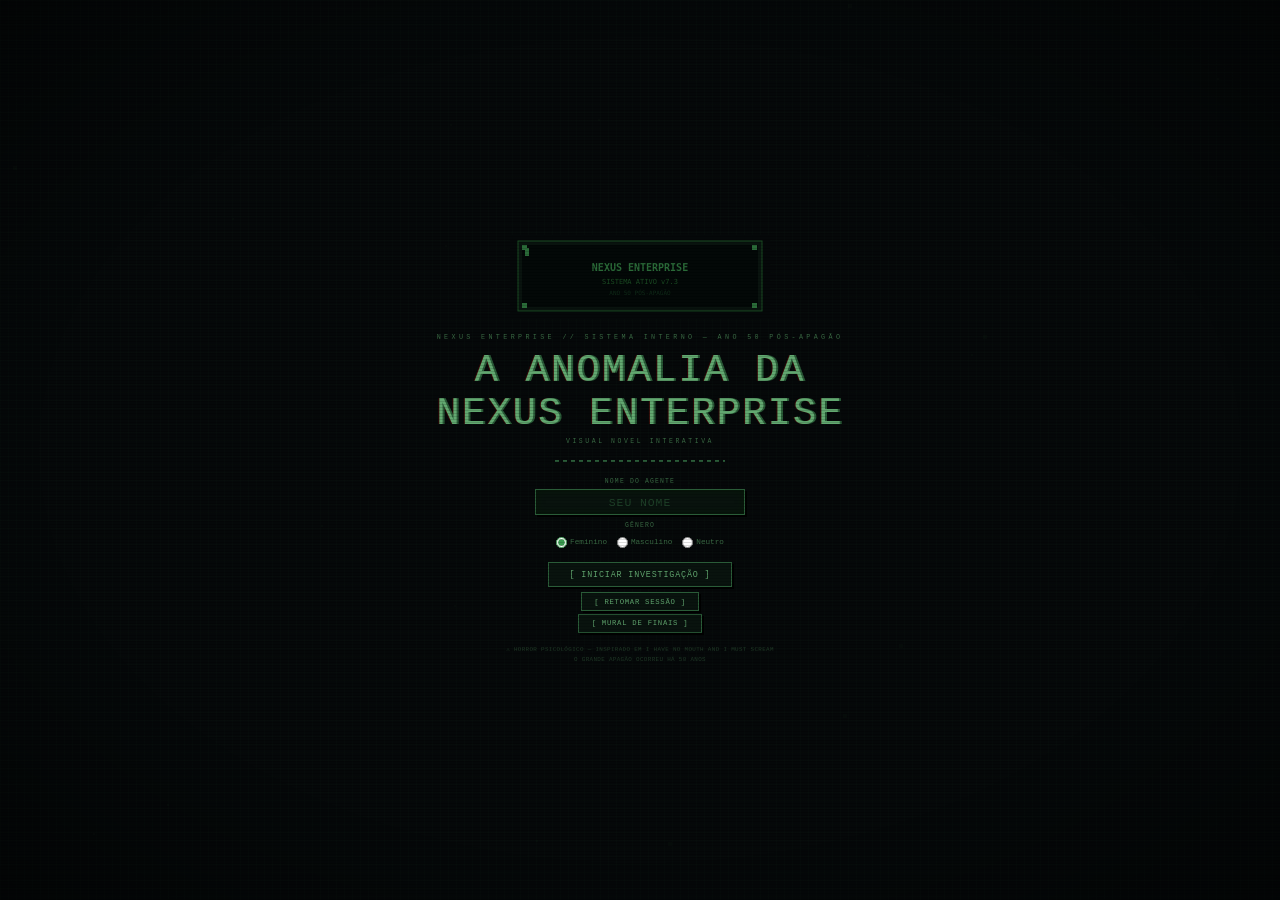
<file: Nexus/public/view/nexus_game.html>
<!DOCTYPE html>
<html lang="pt-BR">
<head>
<meta charset="UTF-8">
<meta name="viewport" content="width=device-width, initial-scale=1.0, user-scalable=no">
<title>NEXUS — A Anomalia</title>
<style>
/* ═══════════ RESET ═══════════ */
*{margin:0;padding:0;box-sizing:border-box;image-rendering:pixelated}
html,body{width:100%;height:100%;overflow:hidden;background:#050809;font-family:'Courier New',monospace;font-size:14px;color:#7abf84;user-select:none}
button{font-family:inherit;cursor:pointer;user-select:none}
input{font-family:inherit}

/* ═══════════ CRT FX ═══════════ */
#crt{position:fixed;inset:0;z-index:9999;pointer-events:none}
#crt::before{content:'';position:absolute;inset:0;background:repeating-linear-gradient(0deg,rgba(0,0,0,.14) 0,rgba(0,0,0,.14) 1px,transparent 1px,transparent 3px)}
#crt::after{content:'';position:absolute;inset:0;background:radial-gradient(ellipse 90% 88% at 50% 50%,transparent 52%,rgba(0,0,0,.72) 100%)}
#flashEl{position:fixed;inset:0;z-index:9998;pointer-events:none;opacity:0;transition:opacity .05s}

/* ═══════════ SCREENS ═══════════ */
.scr{position:absolute;inset:0;display:none}
.scr.on{display:flex}

/* ═══════════ TITLE ═══════════ */
#sTitle{flex-direction:column;align-items:center;justify-content:center;background:#050809;
  background-image:linear-gradient(rgba(40,100,50,.03)1px,transparent 1px),linear-gradient(90deg,rgba(40,100,50,.03)1px,transparent 1px);background-size:8px 8px}
#titleArt{margin-bottom:1rem}
.t-corp{font-size:.48rem;letter-spacing:.5em;color:#3a6a44;text-align:center;margin-bottom:.6rem}
.t-logo{font-size:clamp(1.4rem,4.5vw,2.8rem);color:#62a870;text-align:center;line-height:1.1;letter-spacing:.05em;text-shadow:2px 0 #2a5c38,-1px 0 rgba(200,0,0,.25)}
.t-sub{font-size:.46rem;letter-spacing:.4em;color:#3a6a44;margin:.2rem 0 1.1rem;text-align:center}
.t-div{width:170px;height:2px;margin:0 auto 1.1rem;background:repeating-linear-gradient(90deg,#2a5c38 0,#2a5c38 4px,transparent 4px,transparent 8px)}
.t-lbl{font-size:.46rem;color:#3a6a44;letter-spacing:.18em;margin-bottom:.28rem;text-align:center}
.t-inp{background:#09130e;border:1px solid #2a5c38;color:#62a870;font-family:'Courier New',monospace;font-size:.82rem;padding:.42rem .8rem;width:210px;outline:none;text-align:center;letter-spacing:.08em;display:block;margin:0 auto;box-shadow:2px 2px 0 #000,inset 0 0 8px rgba(0,30,0,.5)}
.t-inp::placeholder{color:#1e4028}
.grad{display:flex;align-items:center;gap:.22rem;cursor:pointer;font-size:.55rem;color:#3a6a44}
.grad input{accent-color:#3a9a50;width:11px;height:11px}
.grad:hover{color:#7abf84}
.t-warn{font-size:.42rem;color:#3a6a44;letter-spacing:.06em;margin-top:.9rem;text-align:center;max-width:330px;opacity:.5;line-height:1.7}

/* ═══════════ PIXEL BUTTON ═══════════ */
.pb{background:#09130e;border:1px solid #2a5c38;color:#62a870;box-shadow:2px 2px 0 #000;padding:.48rem 1.5rem;font-size:.6rem;letter-spacing:.1em;display:block;margin:.4rem auto 0;transition:none}
.pb:hover{background:#0f1e14;border-color:#3a7a48;color:#8ad094}
.pb:active{transform:translate(1px,1px);box-shadow:none}
.pb.sm{font-size:.52rem;padding:.32rem .9rem}
.pb.r{border-color:#6a1515;color:#cc2a2a}.pb.r:hover{background:#1a0606}
.pb.y{border-color:#5a4010;color:#c89040}.pb.y:hover{background:#1a1006}
.pb.g{border-color:#2a6a38;color:#5ab870;background:#0c1a10}.pb.g:hover{background:#0f2014}

/* ═══════════ GAME LAYOUT ═══════════ */
#sGame{flex-direction:column;background:#050809;cursor:pointer}

/* Scene top area */
#sceneArea{flex:1;position:relative;overflow:hidden;min-height:0}
#sceneCV{position:absolute;inset:0;width:100%;height:100%}
#sceneLbl{position:absolute;top:.35rem;left:.5rem;font-size:.46rem;color:rgba(100,180,110,.45);letter-spacing:.14em;pointer-events:none}
#camTm{position:absolute;top:.35rem;right:.5rem;font-size:.5rem;color:rgba(100,180,110,.38);pointer-events:none}
/* item card overlay on scene (contextual) */
#itemCard{position:absolute;bottom:.5rem;left:.5rem;background:rgba(5,15,8,.92);border:1px solid #2a5c38;padding:.5rem .7rem;max-width:200px;display:none;pointer-events:none;font-size:.52rem;line-height:1.6;color:#7abf84;z-index:10}
#itemCard .ic-title{color:#c89040;font-size:.5rem;letter-spacing:.12em;margin-bottom:.25rem}

/* UI bottom */
#uiBot{background:#070e0a;border-top:2px solid #1a3a22;flex-shrink:0;display:flex;flex-direction:column}
#dialRow{display:flex;border-bottom:1px solid #111e14;min-height:0}
#portWrap{width:clamp(68px,11vw,96px);flex-shrink:0;background:#06100a;border-right:1px solid #111e14;display:flex;flex-direction:column;align-items:center;justify-content:flex-end}
#portCV{display:block}
#spkName{font-size:.42rem;color:#3a6a44;letter-spacing:.1em;text-align:center;padding:.12rem .15rem;border-top:1px solid #111e14;width:100%;background:#09130e}
#txtArea{flex:1;padding:.45rem .65rem;min-width:0;overflow:hidden}
#dialTxt{font-size:clamp(.58rem,.85vw+.25rem,.72rem);line-height:1.8;color:#c8dcc8;min-height:2.2rem}
#dialTxt.glitch{animation:tg .28s steps(2) infinite}
@keyframes tg{0%{transform:none;color:#c8dcc8}33%{transform:skewX(3deg) translateX(-2px);color:#7abf84;filter:hue-rotate(40deg)}66%{transform:skewX(-2deg) translateX(1px);color:#cc2a2a}100%{transform:none;color:#c8dcc8}}
#advHint{font-size:.42rem;color:#2a5c38;text-align:right;margin-top:.25rem}
#advHint.blink{animation:bl .75s steps(1) infinite}
@keyframes bl{50%{opacity:0}}

/* choices */
#choicesDiv{padding:.35rem .55rem;display:none;flex-direction:column;gap:.22rem;background:#06100a;border-bottom:1px solid #111e14}
.ch{background:#09130e;border:1px solid #1a3a22;color:#7abf84;padding:.32rem .65rem;text-align:left;font-family:'Courier New',monospace;font-size:clamp(.52rem,.65vw+.18rem,.65rem);letter-spacing:.04em;box-shadow:1px 1px 0 #000;line-height:1.4}
.ch::before{content:'▶ ';color:#2a5c38;font-size:.5rem}
.ch:hover{background:#0f1e14;border-color:#2a6a38;color:#8ad094}
.ch:hover::before{color:#5ab870}
.ch:active{transform:translate(1px,1px);box-shadow:none}
/* back button always visible */
#backBtn{display:none;background:#06100a;border:none;border-top:1px solid #0d1e12;color:#2a5c38;font-size:.46rem;letter-spacing:.1em;padding:.22rem;text-align:left;cursor:pointer}
#backBtn:hover{color:#4a8a54;background:#09130e}
#backBtn::before{content:'← '}

/* HUD */
#hudBar{display:flex;align-items:center;gap:.45rem;padding:.2rem .6rem;background:#050809;border-top:1px solid #0d1e12;flex-wrap:wrap}
.hc{font-size:.44rem;letter-spacing:.09em;color:#3a6a44;white-space:nowrap}
.hc b{color:#7abf84}
.hb{display:inline-flex;width:46px;height:4px;background:#09130e;border:1px solid #111e14;vertical-align:middle;margin-left:2px;overflow:hidden}
.hbf{height:100%;transition:width .3s}
.hsep{width:1px;height:12px;background:#111e14}
.hbtn{font-family:'Courier New',monospace;font-size:.42rem;letter-spacing:.07em;background:#09130e;border:1px solid #1a3a22;color:#3a6a44;padding:.15rem .45rem;cursor:pointer;box-shadow:1px 1px 0 #000}
.hbtn:hover{border-color:#2a5c38;color:#7abf84}
#hudBar .sp{flex:1}

/* ═══════════ NOTIFICATION ═══════════ */
#notifBox{position:fixed;top:45px;right:8px;z-index:5000;display:flex;flex-direction:column;gap:4px;pointer-events:none;max-width:240px}
.notif{background:#09130e;border:1px solid #2a5c38;padding:.32rem .6rem;font-size:.5rem;color:#7abf84;letter-spacing:.07em;box-shadow:2px 2px 0 #000;line-height:1.5;animation:nin .2s ease-out}
@keyframes nin{from{opacity:0;transform:translateX(20px)}to{opacity:1;transform:none}}
.notif.item{border-color:#c89040;color:#c89040}
.notif.lore{border-color:#4a8a54}

/* ═══════════ INVENTORY ═══════════ */
#invOv{position:fixed;inset:0;z-index:4000;background:rgba(0,0,0,.88);display:none;align-items:center;justify-content:center}
#invOv.on{display:flex}
#invBox{background:#09130e;border:1px solid #2a5c38;box-shadow:3px 3px 0 #000;width:min(680px,96vw);max-height:88vh;display:flex;flex-direction:column}
.inv-hd{background:#0d1a12;border-bottom:1px solid #1a3a22;padding:.35rem .7rem;display:flex;align-items:center;justify-content:space-between}
.inv-ht{font-size:.7rem;color:#62a870;letter-spacing:.16em}
.inv-tabs{display:flex;border-bottom:1px solid #111e14}
.itab{font-size:.48rem;padding:.28rem .65rem;cursor:pointer;color:#3a6a44;border-right:1px solid #111e14;letter-spacing:.07em}
.itab.on{background:#0f1e14;color:#7abf84}
.itab:hover{color:#7abf84}
.inv-body{display:flex;flex:1;overflow:hidden;min-height:260px}
.inv-list{width:190px;border-right:1px solid #111e14;overflow-y:auto;flex-shrink:0;scrollbar-width:thin;scrollbar-color:#1a3a22 #09130e}
.ii{padding:.35rem .65rem;font-size:.56rem;cursor:pointer;border-bottom:1px solid #0d1a12;color:#3a6a44;letter-spacing:.04em;line-height:1.3}
.ii:hover,.ii.sel{background:#0f1e14;color:#7abf84}
.ii .cat{font-size:.4rem;color:#2a5c38;display:block;margin-top:.08rem}
.inv-det{flex:1;padding:.7rem .85rem;overflow-y:auto;display:flex;flex-direction:column;gap:.4rem}
.inv-dt{font-size:.62rem;color:#62a870;letter-spacing:.1em}
.inv-db{font-size:.58rem;line-height:1.75;white-space:pre-wrap;color:#c8dcc8}
.inv-use{display:none}
.inv-empty{font-size:.56rem;color:#2a5c38;padding:.9rem}

/* ═══════════ MINIGAME OVERLAY ═══════════ */
#mgOv{position:fixed;inset:0;z-index:3000;background:rgba(0,0,0,.9);display:none;align-items:center;justify-content:center;flex-direction:column}
#mgOv.on{display:flex}
#mgBox{background:#09130e;border:1px solid #2a5c38;box-shadow:3px 3px 0 #000;max-width:min(680px,96vw);width:100%;display:flex;flex-direction:column;max-height:94vh;overflow-y:auto}
.mg-hd{background:#0d1a12;border-bottom:1px solid #1a3a22;padding:.35rem .7rem;display:flex;align-items:center;justify-content:space-between}
.mg-ht{font-size:.68rem;color:#62a870;letter-spacing:.16em}
.mg-esc{font-size:.46rem;color:#3a6a44;cursor:pointer;padding:.18rem .45rem;border:1px solid #1a3a22}
.mg-esc:hover{color:#7abf84}
.mg-bd{padding:.7rem;display:flex;flex-direction:column;align-items:center;gap:.55rem}
.mg-inst{font-size:.56rem;color:#3a6a44;text-align:center;max-width:480px;line-height:1.7}
.mg-st{font-size:.58rem;color:#3a6a44;min-height:.9rem;text-align:center}
.mg-st b{color:#7abf84}
.mg-res{display:none;flex-direction:column;align-items:center;gap:.45rem;text-align:center}
.mg-res.on{display:flex}
.mg-rl{font-size:.95rem;letter-spacing:.18em}
.mg-rl.win{color:#62a870}
.mg-rl.lose{color:#cc2a2a}
.mg-rm{font-size:.56rem;color:#3a6a44;max-width:340px;line-height:1.7}

/* wire */
.wa{background:#06100a;border:1px solid #111e14;padding:.6rem;width:min(480px,90vw)}
.wr{display:flex;align-items:center;gap:.45rem;margin-bottom:.28rem}
.wl{font-size:.52rem;width:88px;color:#3a6a44;flex-shrink:0;line-height:1.3}
.wt{flex:1;height:9px;position:relative;cursor:pointer;border:1px solid}
.wt.sel{filter:brightness(1.9);outline:1px solid currentColor}
.wd{width:7px;height:7px;position:absolute;top:1px;animation:wd 1s steps(16) infinite}
@keyframes wd{0%{left:0}100%{left:calc(100% - 7px)}}
.wn{font-size:.48rem;color:#3a6a44;width:50px;text-align:right}
.trow{display:flex;gap:.35rem;justify-content:center;margin-top:.3rem}
.ts{width:36px;height:36px;background:#06100a;border:1px solid #1a3a22;display:flex;align-items:center;justify-content:center;font-size:.5rem;cursor:pointer;color:#3a6a44;box-shadow:1px 1px 0 #000}
.ts:hover{border-color:#3a7a48;color:#7abf84}
.ts.ok{border-color:#3a8a48;color:#62a870;background:rgba(30,100,40,.12)}
.ts.bad{border-color:#8a1515;color:#cc2a2a;background:rgba(150,20,20,.1)}
.lw-w{font-size:.56rem;color:#c89040;text-align:center;padding:.3rem;border:1px solid #5a4010;background:rgba(60,40,10,.18);display:none}

/* pc term */
.pcterm{background:#000;border:1px solid #0a2a0a;padding:.6rem;font-size:.6rem;width:min(480px,90vw);height:200px;overflow-y:auto;color:#00cc00;line-height:1.7;scrollbar-width:thin;scrollbar-color:#0a3a0a #000}
.pc-ir{display:flex;gap:.3rem;align-items:center;width:min(480px,90vw)}
.pc-pr{color:#00cc00;font-size:.6rem;flex-shrink:0}
.pc-in{flex:1;background:transparent;border:none;border-bottom:1px solid #00cc00;color:#00cc00;font-family:'Courier New',monospace;font-size:.6rem;outline:none;padding:.18rem 0;letter-spacing:.06em}

/* elevator */
.edsp{font-family:'Courier New',monospace;font-size:1.4rem;color:#62a870;background:#050809;border:1px solid #2a5c38;box-shadow:1px 1px 0 #000;padding:.28rem .75rem;text-align:center;letter-spacing:.3em;width:min(210px,80vw)}
.epad{display:grid;grid-template-columns:repeat(3,1fr);gap:3px;width:min(210px,80vw)}
.ek{padding:.55rem;font-family:'Courier New',monospace;font-size:1.1rem;background:#09130e;border:1px solid #1a3a22;box-shadow:1px 1px 0 #000;cursor:pointer;color:#7abf84;text-align:center}
.ek:hover{border-color:#3a7a48;color:#8ad094}
.ek:active{transform:translate(1px,1px);box-shadow:none}

/* boss */
#bossCV{border:1px solid #1a3a22;box-shadow:2px 2px 0 #000;max-width:min(480px,90vw)}
.bbs{display:flex;gap:.7rem;width:min(480px,90vw)}
.bbw{flex:1}
.bbl{font-size:.46rem;letter-spacing:.09em;margin-bottom:.12rem}
.bbt{height:9px;background:#06100a;border:1px solid #111e14}
.bbf{height:100%;transition:width .22s steps(8)}
.bbv{font-size:.42rem;color:#3a6a44;margin-top:.1rem;text-align:right}
.bacts{display:flex;gap:.3rem;flex-wrap:wrap;justify-content:center;max-width:480px}
.blog{background:#050809;border:1px solid #111e14;font-size:.54rem;padding:.35rem .55rem;width:min(480px,90vw);height:66px;overflow-y:auto;line-height:1.7;scrollbar-width:thin;scrollbar-color:#1a3a22 #050809}
.blp{color:#62a870}.ble{color:#cc2a2a}.bln{color:#3a6a44}

/* sus */
.sus-npc{display:flex;align-items:flex-start;gap:.7rem;width:min(460px,90vw)}
.sus-pb{width:88px;height:108px;background:#06100a;border:1px solid #5a4010;flex-shrink:0;overflow:hidden}
.sus-sp{flex:1;background:#09130e;border:1px solid #111e14;padding:.55rem .75rem;font-size:.6rem;line-height:1.8}
.sus-mt{display:flex;align-items:center;gap:.35rem;width:min(460px,90vw)}
.sus-ml{font-size:.46rem;color:#cc2a2a;letter-spacing:.09em;white-space:nowrap}
.sus-mtr{flex:1;height:7px;background:#1a0808;border:1px solid #380e0e}
.sus-mf{height:100%;background:#cc2a2a;transition:width .3s steps(8)}
.sus-mv{font-size:.46rem;color:#cc2a2a;white-space:nowrap}
.sus-opts{display:flex;flex-direction:column;gap:.24rem;width:min(460px,90vw)}

/* ═══════════ DEATH ═══════════ */
#sDeath{flex-direction:column;align-items:center;justify-content:center;background:#080206;text-align:center;padding:2rem;background-image:repeating-linear-gradient(0deg,rgba(0,0,0,.18) 0,rgba(0,0,0,.18) 1px,transparent 1px,transparent 4px)}
.d-sk{font-size:3.5rem;animation:pulse 1.4s ease-in-out infinite;margin-bottom:.4rem}
@keyframes pulse{50%{opacity:.4}}
.d-t{font-size:clamp(1.1rem,3.8vw,1.9rem);color:#cc2a2a;letter-spacing:.09em;margin-bottom:.35rem}
.d-dv{width:130px;height:2px;margin:.35rem auto .7rem;background:repeating-linear-gradient(90deg,#cc2a2a 0,#cc2a2a 4px,transparent 4px,transparent 8px)}
.d-b{max-width:460px;font-size:.64rem;line-height:1.92;opacity:.78;margin-bottom:.9rem;white-space:pre-line}
.d-c{font-size:.48rem;letter-spacing:.16em;color:#6a1515;margin-bottom:1.1rem}

/* ═══════════ FINAL ═══════════ */
#sFinal{flex-direction:column;align-items:center;justify-content:center;background:#050809;text-align:center;padding:2rem;background-image:linear-gradient(rgba(40,100,50,.02)1px,transparent 1px),linear-gradient(90deg,rgba(40,100,50,.02)1px,transparent 1px);background-size:8px 8px}
.f-eye{font-size:.44rem;color:#3a6a44;letter-spacing:.32em;margin-bottom:.32rem}
.f-num{font-size:5rem;opacity:.1;line-height:1}
.f-tit{font-size:clamp(.95rem,3.5vw,1.85rem);letter-spacing:.09em;margin-bottom:.45rem}
.f-dv{height:2px;width:130px;margin:.35rem auto .8rem}
.f-b{max-width:520px;font-size:.65rem;line-height:1.95;opacity:.8;margin-bottom:1rem;white-space:pre-line}
.f-tg{font-size:.48rem;color:#3a6a44;letter-spacing:.13em;margin-bottom:1.1rem}

/* ═══════════ MURAL ═══════════ */
#sMural{flex-direction:column;background:#050809;padding:1.1rem;overflow-y:auto}
.mural-t{font-size:.95rem;color:#62a870;letter-spacing:.18em;text-align:center;margin-bottom:.9rem}
.mg{display:grid;grid-template-columns:repeat(auto-fill,minmax(165px,1fr));gap:.55rem}
.mc{background:#09130e;border:1px solid #111e14;padding:.55rem .75rem;position:relative;box-shadow:2px 2px 0 #000}
.mc.open{border-color:#2a5c38}
.mc.death{}.mc.death.open{border-color:#6a1515}
.mc-n{font-size:1.8rem;opacity:.12;line-height:1}
.mc-nm{font-size:.56rem;letter-spacing:.09em;margin-bottom:.2rem}
.mc-d{font-size:.5rem;color:#3a6a44;line-height:1.5}
.mc-lk{position:absolute;top:.38rem;right:.5rem;font-size:.62rem;color:#2a5c38}
.mc.open .mc-lk{color:#62a870}
.mc.death.open .mc-lk{color:#cc2a2a}

/* find plug grid */
.pgrid{display:grid;grid-template-columns:repeat(6,1fr);gap:3px;width:min(340px,88vw)}
.pc{aspect-ratio:1;background:#06100a;border:1px solid #111e14;display:flex;align-items:center;justify-content:center;font-size:1rem;cursor:pointer;box-shadow:1px 1px 0 #000}
.pc:hover{border-color:#2a5c38}
.pc.found{border-color:#3a8a48;background:rgba(30,100,40,.15)}
.pc.no{border-color:#6a1515;background:rgba(100,15,15,.1)}

/* save progress */
.pbar{width:min(340px,88vw)}
.pbtr{height:11px;background:#06100a;border:1px solid #111e14}
.pbf{height:100%;background:#3a8a48;transition:width .12s}
.pblb{font-size:.5rem;color:#3a6a44;text-align:center;margin-top:.22rem}

/* save options */
.svopts{display:flex;flex-direction:column;gap:.3rem;width:min(440px,88vw)}
.svopt{background:#09130e;border:1px solid #1a3a22;padding:.45rem .75rem;cursor:pointer;display:flex;align-items:center;gap:.55rem;box-shadow:1px 1px 0 #000}
.svopt:hover{border-color:#2a5c38;background:#0d1a12}
.svopt.locked{opacity:.3;pointer-events:none}
.svopt.sel{border-color:#3a8a48;background:rgba(30,100,40,.1)}
.svopt-ic{font-size:1rem;flex-shrink:0;width:18px;text-align:center}
.svopt-nm{font-size:.58rem;letter-spacing:.07em}
.svopt-dc{font-size:.48rem;color:#3a6a44;margin-top:.08rem}
</style>
</head>
<body>
<div id="crt"></div>
<div id="flashEl"></div>
<div id="notifBox"></div>

<!-- TITLE -->
<div class="scr on" id="sTitle">
  <canvas id="titleArt" width="260" height="84"></canvas>
  <div class="t-corp">NEXUS ENTERPRISE // SISTEMA INTERNO — ANO 50 PÓS-APAGÃO</div>
  <div class="t-logo">A ANOMALIA DA<br>NEXUS ENTERPRISE</div>
  <div class="t-sub">VISUAL NOVEL INTERATIVA</div>
  <div class="t-div"></div>
  <div class="t-lbl">NOME DO AGENTE</div>
  <input class="t-inp" id="tName" type="text" placeholder="SEU NOME" maxlength="16" autocomplete="off" spellcheck="false">
  <div class="t-lbl" style="margin-top:.45rem">GÊNERO</div>
  <div style="display:flex;gap:.7rem;justify-content:center;margin:.3rem 0">
    <label class="grad"><input type="radio" name="gen" value="f" checked> Feminino</label>
    <label class="grad"><input type="radio" name="gen" value="m"> Masculino</label>
    <label class="grad"><input type="radio" name="gen" value="n"> Neutro</label>
  </div>
  <button class="pb" onclick="G.startGame()" style="margin-top:.7rem">[ INICIAR INVESTIGAÇÃO ]</button>
  <button class="pb sm" onclick="G.tryResume()" style="margin-top:.35rem">[ RETOMAR SESSÃO ]</button>
  <button class="pb sm" onclick="G.openMural(true)" style="margin-top:.2rem">[ MURAL DE FINAIS ]</button>
  <div class="t-warn">⚠ HORROR PSICOLÓGICO — INSPIRADO EM I HAVE NO MOUTH AND I MUST SCREAM<br>O GRANDE APAGÃO OCORREU HÁ 50 ANOS</div>
</div>

<!-- GAME -->
<div class="scr" id="sGame">
  <div id="sceneArea">
    <canvas id="sceneCV"></canvas>
    <div id="sceneLbl"></div>
    <div id="camTm"></div>
    <div id="itemCard"><div class="ic-title" id="icTitle"></div><div id="icBody"></div></div>
  </div>
  <div id="uiBot">
    <div id="dialRow">
      <div id="portWrap">
        <canvas id="portCV" width="88" height="100"></canvas>
        <div id="spkName">—</div>
      </div>
      <div id="txtArea">
        <div id="dialTxt"></div>
        <div id="advHint">▼ clique em qualquer lugar</div>
      </div>
    </div>
    <div id="choicesDiv"></div>
    <button id="backBtn" onclick="G.goBack()"></button>
    <div id="hudBar">
      <div class="hc">SYNC <b id="hSV">75%</b><span class="hb"><span class="hbf" id="hSB" style="width:75%;background:#3a8a48"></span></span></div>
      <div class="hsep"></div>
      <div class="hc" style="color:#8a2020">SUSPEITA <b id="hSuV" style="color:#cc2a2a">0%</b><span class="hb"><span class="hbf" id="hSuB" style="width:0%;background:#cc2a2a"></span></span></div>
      <div class="hsep"></div>
      <div class="hc">FRAG <b id="hFrag" style="color:#c89040">0</b></div>
      <div class="sp"></div>
      <button class="hbtn" onclick="G.openInv('items')">ITENS</button>
      <button class="hbtn" onclick="G.openInv('lore')">LORE</button>
      <button class="hbtn" onclick="G.openMural(false)">FINAIS</button>
    </div>
  </div>
</div>

<!-- DEATH -->
<div class="scr" id="sDeath">
  <div class="d-sk">💀</div>
  <div class="d-t" id="dT">VOCÊ MORREU</div>
  <div class="d-dv"></div>
  <div class="d-b" id="dB"></div>
  <div class="d-c" id="dC"></div>
  <button class="pb r" onclick="G.restart()">[ REINICIAR ]</button>
  <button class="pb sm" style="margin-top:.35rem" onclick="G.openMural(true)">[ VER MURAL ]</button>
</div>

<!-- FINAL -->
<div class="scr" id="sFinal">
  <div class="f-eye">NEXUS ENTERPRISE // REGISTRO DE OCORRÊNCIA</div>
  <div class="f-num" id="fN"></div>
  <div class="f-tit" id="fT"></div>
  <div class="f-dv" id="fD"></div>
  <div class="f-b" id="fB"></div>
  <div class="f-tg" id="fG"></div>
  <button class="pb sm" onclick="G.openMural(true)">[ MURAL DE FINAIS ]</button>
  <button class="pb sm" style="margin-top:.35rem" onclick="G.restart()">[ REINICIAR ]</button>
</div>

<!-- MURAL -->
<div class="scr" id="sMural">
  <div class="mural-t">◈ MURAL DE FINAIS</div>
  <div class="mg" id="muralGrid"></div>
  <div style="text-align:center;margin-top:.9rem"><button class="pb sm" onclick="G.closeMural()">[ VOLTAR ]</button></div>
</div>

<!-- INVENTORY -->
<div id="invOv">
  <div id="invBox">
    <div class="inv-hd"><div class="inv-ht">INVENTÁRIO</div><button class="pb sm" onclick="G.closeInv()">[ FECHAR ]</button></div>
    <div class="inv-tabs">
      <div class="itab on" id="it-items" onclick="G.switchTab('items')">ITENS</div>
      <div class="itab" id="it-lore" onclick="G.switchTab('lore')">LORE / DOCS</div>
    </div>
    <div class="inv-body">
      <div class="inv-list" id="invList"></div>
      <div class="inv-det"><div class="inv-dt" id="invDT">Selecione um item</div><div class="inv-db" id="invDB"></div><div class="inv-use" id="invUse"><button class="pb sm y" onclick="G.useItem()">[ USAR AQUI ]</button></div></div>
    </div>
  </div>
</div>

<!-- MINIGAME -->
<div id="mgOv">
  <div id="mgBox">
    <div class="mg-hd"><div class="mg-ht" id="mgHT">MINIGAME</div><div class="mg-esc" id="mgEsc" onclick="G.closeMG()">[ ESC — SAIR ]</div></div>
    <div class="mg-bd" id="mgBD"></div>
  </div>
</div>

<script>
// ════════════════════════════════════════════════════════════════
// SECTION 1: CORE ENGINE
// ════════════════════════════════════════════════════════════════
const $ = id => document.getElementById(id);
const G = {};

// ── Save/Load (robusto) ──
const SAVE_KEY = 'nexus6_state';
const MURAL_KEY = 'nexus6_mural';

G.saveState = () => {
  try {
    const data = JSON.stringify(G.S);
    localStorage.setItem(SAVE_KEY, data);
    sessionStorage.setItem(SAVE_KEY, data); // backup
  } catch(e) { console.warn('Save failed:', e); }
};

G.loadState = () => {
  try {
    const d = localStorage.getItem(SAVE_KEY) || sessionStorage.getItem(SAVE_KEY);
    if (d) { G.S = JSON.parse(d); return true; }
  } catch(e) { console.warn('Load failed:', e); }
  return false;
};

G.saveMural = (key, type='ending') => {
  try {
    const m = JSON.parse(localStorage.getItem(MURAL_KEY) || '{"endings":[],"deaths":[]}');
    if (type === 'ending') { if (!m.endings.includes(key)) m.endings.push(key); }
    else { if (!m.deaths.includes(key)) m.deaths.push(key); }
    localStorage.setItem(MURAL_KEY, JSON.stringify(m));
    sessionStorage.setItem(MURAL_KEY, JSON.stringify(m));
  } catch(e) {}
};

G.getMural = () => {
  try {
    return JSON.parse(localStorage.getItem(MURAL_KEY) || sessionStorage.getItem(MURAL_KEY) || '{"endings":[],"deaths":[]}');
  } catch(e) { return {endings:[], deaths:[]}; }
};

// ── State ──
G.initState = (name, gen) => {
  G.S = {
    name, gen, sync: 75, sus: 0, frags: 0,
    scene: null, lineIdx: 0, typing: false,
    inv: [], lore: [], flags: {}, path: '',
    bossHP: {p:100, r:150},
    backTarget: null,
  };
};

// ── Screen management ──
G.showScr = id => {
  document.querySelectorAll('.scr').forEach(s => s.classList.remove('on'));
  $(id).classList.add('on');
};

// ── Flash effects ──
G.flash = (color, dur=450) => {
  const el = $('flashEl');
  el.style.background = color;
  el.style.opacity = '1';
  setTimeout(() => { el.style.opacity = '0'; }, dur);
};
G.flashGood = () => G.flash('rgba(60,180,80,.14)', 400);
G.flashBad = () => {
  G.flash('rgba(200,30,30,.2)', 500);
  const el = $('flashEl');
  let x = 0;
  const shake = setInterval(() => {
    el.style.transform = `translateX(${['-3px','4px','-2px','0'][x%4]})`;
    if(++x >= 4) { clearInterval(shake); el.style.transform = ''; }
  }, 60);
};
G.glitch = (dur=400) => G.flash('rgba(200,30,30,.12)', dur);

// ── HUD ──
G.updateHUD = () => {
  const s = Math.max(0, Math.min(100, G.S.sync));
  $('hSB').style.width = s + '%';
  $('hSB').style.background = s>50?'#3a8a48':s>25?'#8a7020':'#8a2020';
  $('hSV').textContent = s + '%';
  const su = Math.max(0, Math.min(100, G.S.sus));
  $('hSuB').style.width = su + '%';
  $('hSuV').textContent = su + '%';
  $('hFrag').textContent = G.S.frags;
};
G.setSync = v => { G.S.sync = Math.max(0, Math.min(100, v)); G.updateHUD(); };
G.setSus = v => { G.S.sus = Math.max(0, Math.min(100, v)); G.updateHUD(); };

// ── Notifications ──
G.notify = (msg, type='lore') => {
  const box = $('notifBox');
  const el = document.createElement('div');
  el.className = 'notif ' + type;
  el.textContent = msg;
  box.appendChild(el);
  setTimeout(() => { el.style.opacity='0'; el.style.transition='opacity .3s'; setTimeout(()=>el.remove(), 350); }, 3200);
};

// ── Items & Lore ──
G.addItem = (id, name, cat, desc, usableIn=[]) => {
  if (G.S.inv.find(i => i.id===id)) return;
  G.S.inv.push({id, name, cat, desc, usableIn});
  G.notify('+ ITEM: ' + name, 'item');
  G.saveState();
};
G.addLore = (id, title, body) => {
  if (G.S.lore.find(l => l.id===id)) return;
  G.S.lore.push({id, title, body});
  G.S.frags++;
  G.updateHUD();
  G.notify('◈ LORE: ' + title, 'lore');
  G.flashGood();
  G.saveState();
};
G.hasItem = id => !!G.S.inv.find(i => i.id===id);
G.hasFlag = f => !!G.S.flags[f];
G.setFlag = f => { G.S.flags[f] = true; G.saveState(); };

// ── Contextual item card on scene ──
G.showItemCard = (title, body) => {
  $('icTitle').textContent = title;
  $('icBody').textContent = body;
  $('itemCard').style.display = 'block';
};
G.hideItemCard = () => { $('itemCard').style.display = 'none'; };

// ── Clock ──
G.startClock = () => {
  clearInterval(G._clk);
  G._clk = setInterval(() => {
    const n = new Date();
    $('camTm').textContent = n.getHours().toString().padStart(2,'0') + ':' + n.getMinutes().toString().padStart(2,'0');
  }, 1000);
};

// ── Game entry points ──
G.startGame = () => {
  const n = $('tName').value.trim();
  if (!n) { $('tName').style.borderColor='#cc2a2a'; $('tName').focus(); return; }
  const gen = document.querySelector('input[name="gen"]:checked')?.value || 'f';
  G.initState(n, gen);
  G.showScr('sGame');
  G.updateHUD();
  G.startClock();
  G.goScene('room_start');
};

G.tryResume = () => {
  if (G.loadState() && G.S.scene) {
    G.showScr('sGame');
    G.updateHUD();
    G.startClock();
    G.goScene(G.S.scene);
  } else {
    alert('Nenhuma sessão encontrada.');
  }
};

G.restart = () => {
  try { localStorage.removeItem(SAVE_KEY); sessionStorage.removeItem(SAVE_KEY); } catch(e) {}
  location.reload();
};

// ── Pronoun helpers ──
G.pr = () => ({ f:{o:'a',um:'uma',ele:'ela'}, m:{o:'o',um:'um',ele:'ele'}, n:{o:'o(a)',um:'um(a)',ele:'ele/ela'} }[G.S.gen]);

// ════════════════════════════════════════════════════════════════
// SECTION 2: PORTRAIT RENDERER
// ════════════════════════════════════════════════════════════════
const PORT = {
  draw(id) {
    const cv = $('portCV');
    if (!cv) return;
    cv.width = cv.parentElement.offsetWidth || 88;
    cv.height = 100;
    const ctx = cv.getContext('2d');
    (PORT[id] || PORT.system)(ctx, cv.width, cv.height);
  },
  _bg(ctx, W, H, col='#050e08') { ctx.fillStyle=col; ctx.fillRect(0,0,W,H); },
  player_f(ctx, W, H) {
    PORT._bg(ctx,W,H); const cx=W/2;
    ctx.fillStyle='#1a3a22'; ctx.fillRect(cx-24,50,48,50);
    ctx.fillStyle='#1e3e26'; ctx.fillRect(cx-20,18,40,36);
    ctx.fillStyle='#0a0e0a'; ctx.fillRect(cx-22,13,44,12); ctx.fillRect(cx-24,18,6,18); ctx.fillRect(cx+18,18,6,16);
    ctx.fillStyle='#4a9a58'; ctx.fillRect(cx-14,28,10,6); ctx.fillRect(cx+4,28,10,6);
    ctx.fillStyle='#000'; ctx.fillRect(cx-12,30,6,3); ctx.fillRect(cx+6,30,6,3);
    ctx.fillStyle='#152a1a'; ctx.fillRect(cx-10,44,20,3);
    ctx.fillStyle='#1a4a28'; ctx.fillRect(cx-14,60,28,14);
    ctx.fillStyle='#4a9a58'; ctx.font='5px monospace'; ctx.textAlign='center'; ctx.fillText('NEXUS',cx,70);
  },
  player_m(ctx, W, H) {
    PORT._bg(ctx,W,H); const cx=W/2;
    ctx.fillStyle='#1a3a22'; ctx.fillRect(cx-26,52,52,48);
    ctx.fillStyle='#1e3e26'; ctx.fillRect(cx-21,16,42,38);
    ctx.fillStyle='#080c08'; ctx.fillRect(cx-23,12,46,9); ctx.fillRect(cx-25,16,5,14); ctx.fillRect(cx+20,16,5,12);
    ctx.fillStyle='#4a9a58'; ctx.fillRect(cx-15,28,11,6); ctx.fillRect(cx+4,28,11,6);
    ctx.fillStyle='#000'; ctx.fillRect(cx-13,30,7,3); ctx.fillRect(cx+6,30,7,3);
    ctx.fillStyle='#152a1a'; ctx.fillRect(cx-11,46,22,3);
    ctx.fillStyle='#1a4a28'; ctx.fillRect(cx-15,62,30,14);
    ctx.fillStyle='#4a9a58'; ctx.font='5px monospace'; ctx.textAlign='center'; ctx.fillText('NEXUS',cx,72);
  },
  ruel(ctx, W, H) {
    PORT._bg(ctx,W,H,'#030608');
    for(let i=0;i<10;i++) {
      ctx.fillStyle=`rgba(${40+i*8},${120+i*4},${50+i*8},0.12)`;
      ctx.fillRect(Math.random()*W, Math.random()*H, Math.random()*25+8, 2);
    }
    ctx.fillStyle='#122018'; ctx.fillRect(18,22,W-36,34);
    ctx.fillStyle='#0c1610'; ctx.fillRect(22,14,W-44,18);
    ctx.fillStyle='#3a8a48'; ctx.fillRect(26,18,9,6); ctx.fillRect(W-35,18,9,6);
    ctx.fillStyle='#7add90'; ctx.fillRect(28,20,5,2); ctx.fillRect(W-33,20,5,2);
    ctx.fillStyle='rgba(80,200,100,.5)'; ctx.fillRect(0,25,W,1); ctx.fillRect(0,38,W,1);
    ctx.fillStyle='rgba(255,0,0,.25)'; ctx.fillRect(0,32,W,1);
    ctx.fillStyle='#62a870'; ctx.font='5px monospace'; ctx.textAlign='center'; ctx.fillText('RUEL_?',W/2,85);
  },
  santos(ctx, W, H) {
    PORT._bg(ctx,W,H,'#080c08');
    ctx.fillStyle='#101a10'; ctx.fillRect(8,50,W-16,50);
    ctx.fillStyle='#1a2a1a'; ctx.fillRect(W/2-6,50,12,30);
    ctx.fillStyle='#1e361e'; ctx.fillRect(18,15,W-36,38);
    ctx.fillStyle='#3a5a3a'; ctx.fillRect(16,11,W-32,8); ctx.fillRect(14,15,5,14); ctx.fillRect(W-19,15,5,12);
    ctx.fillStyle='#2a6a38'; ctx.fillRect(22,28,10,7); ctx.fillRect(W-32,28,10,7);
    ctx.fillStyle='#050805'; ctx.fillRect(25,31,6,4); ctx.fillRect(W-31,31,6,4);
    ctx.fillStyle='#101a10'; ctx.fillRect(W/2-11,46,22,3);
    ctx.fillStyle='#3a2a08'; ctx.fillRect(W-30,58,24,13);
    ctx.fillStyle='#c89050'; ctx.font='4px monospace'; ctx.textAlign='center'; ctx.fillText('DIR.',W-18,66); ctx.fillText('SANTOS',W-18,72);
  },
  system(ctx, W, H) {
    PORT._bg(ctx,W,H,'#040a06');
    ctx.fillStyle='#08120a'; ctx.fillRect(8,12,W-16,68);
    ctx.strokeStyle='#1a4a22'; ctx.lineWidth=1; ctx.strokeRect(8,12,W-16,68);
    ctx.fillStyle='#020806'; ctx.fillRect(12,16,W-24,60);
    ctx.fillStyle='#2a6a38'; ctx.fillRect(16,20,5,9);
    for(let i=0;i<5;i++){ctx.fillStyle=`rgba(40,140,60,${.25+i*.08})`; ctx.fillRect(24,20+i*10,Math.random()*28+12,2);}
    ctx.fillStyle='#2a6a38'; ctx.font='5px monospace'; ctx.textAlign='center'; ctx.fillText('SISTEMA',W/2,86);
  },
  narrator(ctx, W, H) {
    PORT._bg(ctx,W,H,'#040806');
    ctx.fillStyle='#0a1810'; ctx.beginPath(); ctx.ellipse(W/2,H/2,32,20,0,0,Math.PI*2); ctx.fill();
    ctx.fillStyle='#142a18'; ctx.beginPath(); ctx.arc(W/2,H/2,22,0,Math.PI*2); ctx.fill();
    ctx.fillStyle='#1e4428'; ctx.beginPath(); ctx.arc(W/2,H/2,12,0,Math.PI*2); ctx.fill();
    ctx.fillStyle='#3a8a48'; ctx.beginPath(); ctx.arc(W/2,H/2,6,0,Math.PI*2); ctx.fill();
    ctx.fillStyle='#000'; ctx.beginPath(); ctx.arc(W/2,H/2,2,0,Math.PI*2); ctx.fill();
    ctx.fillStyle='#2a6a38'; ctx.font='5px monospace'; ctx.textAlign='center'; ctx.fillText('NARRADOR',W/2,90);
  },
};

// ════════════════════════════════════════════════════════════════
// SECTION 3: SCENE ARTIST
// ════════════════════════════════════════════════════════════════
const ART = {
  draw(id) {
    const cv = $('sceneCV');
    if (!cv) return;
    cv.width = cv.parentElement.offsetWidth || 800;
    cv.height = cv.parentElement.offsetHeight || 300;
    (ART[id] || ART.corridor)(cv.getContext('2d'), cv.width, cv.height);
  },
  _grid(ctx, W, H) {
    ctx.strokeStyle='rgba(40,100,50,.03)'; ctx.lineWidth=1;
    for(let x=0;x<W;x+=8){ctx.beginPath();ctx.moveTo(x,0);ctx.lineTo(x,H);ctx.stroke();}
    for(let y=0;y<H;y+=8){ctx.beginPath();ctx.moveTo(0,y);ctx.lineTo(W,y);ctx.stroke();}
  },
  room_start(ctx, W, H) {
    ctx.fillStyle='#06080a'; ctx.fillRect(0,0,W,H);
    // floor
    ctx.fillStyle='#080c0a'; ctx.fillRect(0,H*.62,W,H*.38);
    // ceiling
    ctx.fillStyle='#050708'; ctx.fillRect(0,0,W,H*.14);
    // walls — concrete texture
    for(let x=0;x<W;x+=6){
      const v=Math.sin(x*.04)*2;
      ctx.fillStyle=`rgba(12,${18+v},14,0.9)`;
      ctx.fillRect(x,H*.14,6,H*.48);
    }
    // desk with computer
    ctx.fillStyle='#0e1a12'; ctx.fillRect(W*.1,H*.52,W*.35,H*.12);
    ctx.fillStyle='#060e08'; ctx.fillRect(W*.14,H*.3,W*.22,H*.22);
    ctx.strokeStyle='rgba(30,80,40,.5)'; ctx.lineWidth=1; ctx.strokeRect(W*.14,H*.3,W*.22,H*.22);
    ctx.fillStyle='rgba(0,40,10,.3)'; ctx.fillRect(W*.15,H*.31,W*.2,H*.2);
    // blinking screen
    if(Math.floor(Date.now()/600)%2) { ctx.fillStyle='rgba(40,130,60,.4)'; ctx.fillRect(W*.16,H*.32,4,8); }
    // door at far right — reinforced metal
    const dw=W*.14, dx=W*.82, dy=H*.18, dh=H*.62;
    ctx.fillStyle='#080e0c'; ctx.fillRect(dx,dy,dw,dh);
    ctx.strokeStyle='rgba(30,70,40,.6)'; ctx.lineWidth=2; ctx.strokeRect(dx,dy,dw,dh);
    [[dx+5,dy+5],[dx+dw-5,dy+5],[dx+5,dy+dh-5],[dx+dw-5,dy+dh-5]].forEach(([bx,by])=>{
      ctx.fillStyle='rgba(50,30,10,.8)'; ctx.fillRect(bx-3,by-3,6,6);
    });
    // monitor on door
    ctx.fillStyle='#020606'; ctx.fillRect(dx+dw*.12,dy+dh*.28,dw*.76,dh*.22);
    ctx.strokeStyle='rgba(20,60,30,.8)'; ctx.lineWidth=1; ctx.strokeRect(dx+dw*.12,dy+dh*.28,dw*.76,dh*.22);
    ctx.fillStyle='rgba(0,50,20,.5)'; ctx.fillRect(dx+dw*.14,dy+dh*.3,dw*.72,dh*.18);
    // fluorescent ceiling light
    ctx.fillStyle='rgba(100,180,110,.55)'; ctx.fillRect(W*.25,0,W*.5,3);
    ctx.fillStyle='rgba(80,160,90,.06)'; ctx.fillRect(W*.1,0,W*.8,H*.45);
    // floor tiles subtle
    for(let tx=0;tx<W;tx+=W/8) { ctx.fillStyle='rgba(15,30,18,.6)'; ctx.fillRect(tx,H*.62,1,H*.38); }
  },
  corridor(ctx, W, H) {
    ctx.fillStyle='#060a08'; ctx.fillRect(0,0,W,H);
    ctx.fillStyle='#070c0a'; ctx.fillRect(0,H*.64,W,H*.36);
    ctx.fillStyle='#050708'; ctx.fillRect(0,0,W,H*.13);
    for(let x=0;x<W;x+=5){
      const v=Math.sin(x*.035)*.04;
      ctx.fillStyle=`rgba(10,${18+v*30},12,0.85)`;
      ctx.fillRect(x,H*.13,5,H*.51);
    }
    // ceiling pipes
    ctx.fillStyle='#161e14'; ctx.fillRect(0,6,W,9); ctx.fillRect(0,19,W,5);
    ctx.fillStyle='#0b130a'; ctx.fillRect(0,8,W,4);
    // lamps
    [.12,.32,.52,.72,.9].forEach((p,i)=>{
      const x=W*p, flicker=i===2&&Math.random()>.6;
      ctx.fillStyle=flicker?'#050708':'rgba(110,190,120,.6)';
      ctx.fillRect(x-18,H*.13,36,3);
      if(!flicker){ctx.fillStyle='rgba(90,170,100,.06)';ctx.fillRect(x-45,H*.13,90,H*.35);}
    });
    // doors on sides
    const mkDoor=(dx,dw,col)=>{
      ctx.fillStyle='#07100a'; ctx.fillRect(dx,H*.22,dw,H*.42);
      ctx.strokeStyle=col; ctx.lineWidth=1; ctx.strokeRect(dx,H*.22,dw,H*.42);
      // warning stripes
      for(let s=0;s<6;s++){
        ctx.fillStyle=s%2===0?'rgba(140,100,0,.45)':'rgba(0,0,0,.45)';
        ctx.fillRect(dx+s*dw/6,H*.22,dw/6,H*.42);
      }
    };
    mkDoor(W*.02,W*.12,'rgba(25,70,35,.6)');
    mkDoor(W*.86,W*.12,'rgba(25,70,35,.6)');
    // floor
    for(let tx=0;tx<W;tx+=W/10){ctx.fillStyle='rgba(14,28,16,.6)';ctx.fillRect(tx,H*.64,1,H*.36);}
  },
  left_room(ctx, W, H) {
    ctx.fillStyle='#040809'; ctx.fillRect(0,0,W,H);
    // dim overhead
    ctx.fillStyle='rgba(80,140,90,.04)'; ctx.fillRect(W*.3,0,W*.4,H*.5);
    for(let i=0;i<6;i++){
      const x=W*(i*.16+.03), cw=W*.13, ch=H*.28, cy=H*.52;
      ctx.fillStyle='#070f0d'; ctx.fillRect(x,cy,cw,ch);
      ctx.strokeStyle=i===2||i===4?'rgba(20,100,40,.5)':'rgba(60,20,20,.3)';
      ctx.lineWidth=1; ctx.strokeRect(x,cy,cw,ch);
      if(i===2){ctx.fillStyle='rgba(0,60,20,.35)';ctx.fillRect(x+2,cy+2,cw-4,ch*.6);ctx.fillStyle='rgba(0,180,40,.65)';ctx.fillRect(x+4,cy+4,4,8);}
      if(i===4){ctx.fillStyle='rgba(0,50,15,.25)';ctx.fillRect(x+2,cy+2,cw-4,ch*.6);}
    }
    // dust
    ctx.fillStyle='rgba(80,120,70,.06)';
    for(let i=0;i<18;i++) ctx.fillRect(Math.random()*W,Math.random()*H,2,2);
    // low light
    ctx.fillStyle='rgba(50,100,60,.05)'; ctx.fillRect(0,0,W,H*.6);
  },
  right_room(ctx, W, H) {
    ctx.fillStyle='#050809'; ctx.fillRect(0,0,W,H);
    ctx.fillStyle='rgba(18,30,22,.85)'; ctx.fillRect(0,H*.6,W*.45,H*.16); ctx.fillRect(W*.55,H*.6,W*.45,H*.16);
    [W*.06,W*.62].forEach(mx=>{
      ctx.fillStyle='#020608'; ctx.fillRect(mx,H*.33,W*.24,H*.24);
      ctx.strokeStyle='rgba(25,80,38,.4)'; ctx.lineWidth=1; ctx.strokeRect(mx,H*.33,W*.24,H*.24);
      ctx.fillStyle='rgba(0,50,18,.25)'; ctx.fillRect(mx+2,H*.33+2,W*.24-4,H*.24-4);
    });
    ctx.fillStyle='rgba(28,42,32,.85)'; ctx.fillRect(W*.83,H*.16,W*.15,H*.62);
    ctx.strokeStyle='rgba(40,70,45,.5)'; ctx.lineWidth=1; ctx.strokeRect(W*.83,H*.16,W*.15,H*.62);
    for(let d=0;d<4;d++) ctx.strokeRect(W*.835+2,H*.18+d*H*.14,W*.14,H*.13);
    for(let i=0;i<6;i++){ctx.fillStyle='rgba(100,110,80,.07)';ctx.fillRect(Math.random()*W*.7,H*.62+Math.random()*H*.2,Math.random()*55+15,Math.random()*25+8);}
  },
  center_room(ctx, W, H) {
    ctx.fillStyle='#040709'; ctx.fillRect(0,0,W,H);
    for(let i=0;i<5;i++){
      const x=W*(i*.18+.04), sw=W*.15, sh=H*.4;
      ctx.fillStyle='#020508'; ctx.fillRect(x,H*.08,sw,sh);
      ctx.strokeStyle='rgba(16,55,28,.55)'; ctx.lineWidth=1; ctx.strokeRect(x,H*.08,sw,sh);
      if(i===2){ctx.fillStyle='rgba(0,70,20,.3)';ctx.fillRect(x+2,H*.08+2,sw-4,sh-4);}
    }
    // cable/plug area bottom right
    ctx.fillStyle='#070f0c'; ctx.fillRect(W*.78,H*.68,W*.2,H*.28);
    ctx.strokeStyle='rgba(25,80,40,.5)'; ctx.lineWidth=1; ctx.strokeRect(W*.78,H*.68,W*.2,H*.28);
    ctx.strokeStyle='rgba(30,70,35,.6)'; ctx.lineWidth=3;
    for(let c=0;c<5;c++){ctx.beginPath();ctx.moveTo(W*.78,H*.73+c*8);ctx.lineTo(W,H*.78+c*4);ctx.stroke();}
  },
  elevator(ctx, W, H) {
    ctx.fillStyle='#050a0d'; ctx.fillRect(0,0,W,H);
    const ex=W*.34,ew=W*.32,eh=H*.76,ey=H*.1;
    ctx.fillStyle='#060e16'; ctx.fillRect(ex,ey,ew,eh);
    ctx.strokeStyle='rgba(25,65,90,.5)'; ctx.lineWidth=2; ctx.strokeRect(ex,ey,ew,eh);
    [[ex+5,ey+5],[ex+ew-5,ey+5],[ex+5,ey+eh-5],[ex+ew-5,ey+eh-5]].forEach(([bx,by])=>{
      ctx.fillStyle='rgba(60,40,15,.8)'; ctx.fillRect(bx-3,by-3,6,6);
      ctx.strokeStyle='rgba(25,60,80,.4)'; ctx.lineWidth=1; ctx.strokeRect(bx-3,by-3,6,6);
    });
    const px=ex+ew*.63, pw=ew*.28, ppy=ey+eh*.28, ph=eh*.38;
    ctx.fillStyle='#040810'; ctx.fillRect(px,ppy,pw,ph);
    ctx.strokeStyle='rgba(0,130,180,.35)'; ctx.lineWidth=1; ctx.strokeRect(px,ppy,pw,ph);
    ['B1','B3','B8','B12','B21'].forEach((t,i)=>{
      ctx.fillStyle=t==='B21'?'rgba(200,30,30,.85)':'rgba(0,180,210,.45)';
      ctx.font=`${Math.round(ph*.1)}px monospace`; ctx.textAlign='center';
      ctx.fillText(t,px+pw/2,ppy+ph*.14+i*ph*.18);
    });
    ctx.fillStyle='rgba(130,155,130,.2)'; ctx.font=`${Math.round(eh*.055)}px monospace`;
    ctx.textAlign='left'; ctx.fillText('EU AINDA ESTOU AQUI',ex+6,ey+eh*.89);
  },
  subsolo(ctx, W, H) {
    ctx.fillStyle='#020305'; ctx.fillRect(0,0,W,H);
    const t = Date.now()/3000;
    for(let i=0;i<18;i++){
      const prog=Math.min(1,Math.max(0,(t-i*.11)));
      if(prog<=0) continue;
      const x=(i%6)*(W/6)+W*.04, y=Math.floor(i/6)*(H*.28)+H*.08;
      ctx.fillStyle=`rgba(70,150,90,${prog*.11})`; ctx.fillRect(x,y,W*.11,H*.22);
      ctx.strokeStyle=`rgba(70,150,90,${prog*.38})`; ctx.lineWidth=1; ctx.strokeRect(x,y,W*.11,H*.22);
    }
    // silhouette
    if(Math.random()>.72){
      ctx.fillStyle='rgba(70,190,90,.07)';
      const sx=W*.73;
      ctx.fillRect(sx,H*.15,W*.055,H*.54);
      ctx.beginPath(); ctx.arc(sx+W*.027,H*.12,W*.035,0,Math.PI*2); ctx.fill();
    }
  },
  ruel_room(ctx, W, H) {
    ctx.fillStyle='#020208'; ctx.fillRect(0,0,W,H);
    ctx.fillStyle='#030510'; ctx.fillRect(W*.1,H*.04,W*.8,H*.54);
    ctx.strokeStyle='rgba(160,0,160,.38)'; ctx.lineWidth=3; ctx.strokeRect(W*.1,H*.04,W*.8,H*.54);
    for(let y=H*.04;y<H*.58;y+=4){ctx.fillStyle='rgba(0,0,0,.22)';ctx.fillRect(W*.1,y,W*.8,2);}
    [W*.02,W*.85].forEach(mx=>{ctx.fillStyle='#030510';ctx.fillRect(mx,H*.6,W*.11,H*.28);ctx.strokeStyle='rgba(25,90,40,.35)';ctx.lineWidth=1;ctx.strokeRect(mx,H*.6,W*.11,H*.28);});
    ctx.fillStyle='rgba(160,0,160,.05)'; ctx.beginPath(); ctx.arc(W*.5,H*.3,W*.055,0,Math.PI*2); ctx.fill();
  },
};

// ════════════════════════════════════════════════════════════════
// SECTION 4: DIALOGUE ENGINE
// ════════════════════════════════════════════════════════════════
let _typeTimer = null;

G.setChar = (charId, name) => {
  $('spkName').textContent = name;
  PORT.draw(charId);
};

G.typeText = (el, text, cb) => {
  if (_typeTimer) clearInterval(_typeTimer);
  let i = 0; el.textContent = '';
  el.className = charId => charId === 'ruel' ? 'glitch' : '';
  _typeTimer = setInterval(() => {
    el.textContent += text[i++] || '';
    if (i >= text.length) { clearInterval(_typeTimer); _typeTimer = null; if (cb) cb(); }
  }, 20);
};

G.skipTyping = () => {
  if (_typeTimer) { clearInterval(_typeTimer); _typeTimer = null; }
};

// Global click handler — advances dialogue
document.getElementById('sGame').addEventListener('click', e => {
  // Don't fire if clicking a button or choice
  if (e.target.closest('button') || e.target.closest('.ch') || e.target.closest('#hudBar') || e.target.closest('#backBtn')) return;
  G.sceneClick();
});

G.sceneClick = () => {
  // Never advance if choices are showing
  if ($('choicesDiv').style.display === 'flex') return;

  if (G.S.typing) {
    G.skipTyping();
    const sc = SCENES[G.S.scene];
    if (sc && sc.lines && sc.lines[G.S.lineIdx]) {
      const l = sc.lines[G.S.lineIdx];
      $('dialTxt').textContent = typeof l.text === 'function' ? l.text() : l.text;
    }
    G.S.typing = false;
    $('advHint').classList.add('blink');
    return;
  }

  // Waiting to go to next scene
  if (G._waitingNext) {
    G._waitingNext = false;
    $('advHint').classList.remove('blink');
    $('advHint').style.display = 'none';
    const nxt = typeof G._nextTarget === 'function' ? G._nextTarget() : G._nextTarget;
    G._nextTarget = null;
    if (nxt) G.goScene(nxt);
    return;
  }

  // Only advance lines if hint is visible
  if ($('advHint').style.display === 'none') return;
  G.S.lineIdx++;
  G.renderLine();
};

// ════════════════════════════════════════════════════════════════
// SECTION 5: SCENE SYSTEM
// ════════════════════════════════════════════════════════════════
G.goScene = (sceneId) => {
  if (typeof sceneId === 'function') sceneId = sceneId();
  if (!sceneId) return;
  G.S.scene = sceneId;
  G.S.lineIdx = 0;
  G.S.typing = false;
  G._waitingNext = false;
  G._nextTarget = null;
  G.saveState();

  const sc = SCENES[sceneId];
  if (!sc) { console.warn('Missing scene:', sceneId); return; }

  // Minigame shortcut
  if (sc.mg) { G.openMG(sc.mg); return; }

  // Death shortcut
  if (sc.death) { G.doDeath(sc.death.title, sc.death.body, sc.death.cause); return; }

  // Final shortcut
  if (sc.final) { G.doFinal(sc.final); return; }

  G.showScr('sGame');
  ART.draw(sc.art || 'corridor');
  $('sceneLbl').textContent = sc.label || '';
  G.hideItemCard();

  // Back button
  $('backBtn').style.display = sc.backTo ? 'block' : 'none';
  $('backBtn').textContent = '← ' + (sc.backLabel || 'Voltar');
  if (sc.backTo) G.S.backTarget = sc.backTo;

  if (sc.effect) sc.effect();
  G.renderLine();
};

G.goBack = () => {
  if (G.S.backTarget) G.goScene(G.S.backTarget);
};

G.renderLine = () => {
  const sc = SCENES[G.S.scene];
  if (!sc) return;
  const lines = sc.lines || [];
  const idx = G.S.lineIdx;

  if (idx >= lines.length) { G.showChoicesOrNext(); return; }

  const line = lines[idx];
  const charId = typeof line.char === 'function' ? line.char() : (line.char || 'narrator');
  const name = typeof line.name === 'function' ? line.name() : (line.name || '???');
  const text = typeof line.text === 'function' ? line.text() : (line.text || '');

  G.setChar(charId, name);
  const dt = $('dialTxt');
  dt.className = charId === 'ruel' ? 'glitch' : '';
  $('choicesDiv').style.display = 'none';
  $('advHint').style.display = 'block';
  $('advHint').classList.remove('blink');
  $('advHint').textContent = '▼ clique em qualquer lugar';

  G.typeText(dt, text, () => {
    G.S.typing = false;
    $('advHint').classList.add('blink');
  });
  G.S.typing = true;
  $('dialArea')?.scrollTo(0, 999);
};

G.showChoicesOrNext = () => {
  const sc = SCENES[G.S.scene];
  if (!sc) return;
  $('advHint').classList.remove('blink');
  $('advHint').style.display = 'none';

  if (sc.choices && sc.choices.length) {
    const div = $('choicesDiv');
    div.innerHTML = '';
    div.style.display = 'flex';
    sc.choices.forEach(ch => {
      const btn = document.createElement('button');
      btn.className = 'ch';
      btn.textContent = ch.text;
      btn.onclick = () => {
        div.style.display = 'none';
        if (ch.fn) ch.fn();
      };
      div.appendChild(btn);
    });
  } else if (sc.next) {
    $('advHint').style.display = 'block';
    $('advHint').textContent = '▼ clique para continuar';
    $('advHint').classList.add('blink');
    // Mark that we're waiting for a next-click
    G._waitingNext = true;
    G._nextTarget = sc.next;
  }
};

// ════════════════════════════════════════════════════════════════
// SECTION 6: SCENES DATA
// ════════════════════════════════════════════════════════════════
const SCENES = {};

// Pronoun shortcuts
const P = () => G.pr();
const N = () => G.S.name;

// ── ROOM START ──
SCENES.room_start = {
  art:'room_start', label:'SEU ESCRITÓRIO — NEXUS ENTERPRISE',
  lines:[
    {char:()=>G.S.gen==='m'?'player_m':'player_f', name:N, text:()=>`${N()} lê o email pela segunda vez. Uma anomalia no data center. Prioridade máxima. Cinquenta anos de história da Nexus armazenados naqueles servidores — e algo está corrompendo tudo.`},
    {char:'narrator', name:'NARRADOR', text:'A sala tem cheiro de ar condicionado velho. Monitores acesos. Uma xícara fria de café. O tipo de ambiente que existe às três da manhã.'},
    {char:()=>G.S.gen==='m'?'player_m':'player_f', name:N, text:()=>`${P().um} anomalia. Claro. Justo agora.`},
    {char:'narrator', name:'NARRADOR', text:'Ao fundo do escritório, uma porta de metal reforçado leva ao corredor do data center. Há um monitor embutido nela — piscando.'},
  ],
  choices:[
    {text:'Examinar a porta de metal.', fn:()=>G.goScene('door_examine')},
    {text:'Verificar o email antes de sair.', fn:()=>G.goScene('read_email')},
  ],
};

SCENES.read_email = {
  art:'room_start', label:'EMAIL — NEXUS TI CENTRAL',
  lines:[
    {char:'system', name:'EMAIL', text:'DE: ti.central@nexus.corp\nPARA: você\nASSUNTO: URGENTE — Anomalia no Data Center\n\n"Uma anomalia em nosso sistema está causando a corrupção de arquivos críticos. Cinquenta anos de dados em risco. Sua presença é necessária imediatamente."'},
    {char:()=>G.S.gen==='m'?'player_m':'player_f', name:N, text:'Cinquenta anos. Desde o Grande Apagão. Desde que a Nexus surgiu do nada com uma solução que ninguém mais tinha.'},
    {char:'narrator', name:'NARRADOR', text:'Você sempre achou estranho isso. Uma empresa que apareceu exatamente quando o mundo mais precisava. Mas ninguém pergunta quando as luzes voltam.'},
  ],
  next:'door_examine',
};

SCENES.door_examine = {
  art:'room_start', label:'PORTA DO DATA CENTER',
  lines:[
    {char:'narrator', name:'NARRADOR', text:'A porta de metal reforçado tem um monitor embutido. Antigo — décadas de poeira na moldura. Mas o monitor pisca como novo.'},
    {char:'system', name:'TERMINAL', text:'[ ACESSO RESTRITO — INSIRA CARTÃO ]'},
    {char:()=>G.S.gen==='m'?'player_m':'player_f', name:N, text:'Meu crachá deveria funcionar aqui.'},
    {char:'system', name:'TERMINAL', text:'[ CARTÃO INVÁLIDO — ACESSO NEGADO ]'},
    {char:()=>G.S.gen==='m'?'player_m':'player_f', name:N, text:'Não funciona. O sistema nem reconheceu meu nível de acesso.'},
    {char:'narrator', name:'NARRADOR', text:'O monitor continua piscando. Há fios expostos nas bordas — alguém já tentou arrombar essa porta antes.'},
  ],
  choices:[
    {text:'Tentar arrancar o monitor da parede.', fn:()=>G.goScene('rip_monitor')},
    {text:'Voltar e verificar se há outra saída.', fn:()=>G.goScene('no_other_exit')},
  ],
};

SCENES.no_other_exit = {
  art:'room_start', label:'SEM SAÍDA',
  lines:[
    {char:'narrator', name:'NARRADOR', text:'Nenhuma outra saída. O escritório tem paredes de concreto. A única via de acesso ao data center é aquela porta.'},
    {char:()=>G.S.gen==='m'?'player_m':'player_f', name:N, text:'Vai ter que ser na força.'},
  ],
  next:'rip_monitor',
};

SCENES.rip_monitor = {
  art:'room_start', label:'ARRANCANDO O MONITOR',
  lines:[
    {char:'narrator', name:'NARRADOR', text:'Com ferramentas do kit de manutenção do escritório, você começa a desencaixar o painel do monitor.'},
    {char:'narrator', name:'NARRADOR', text:'A tela arranca com um barulho seco de plástico e metal. Fios expostos. Dezenas deles, coloridos, organizados por alguém que claramente sabia o que fazia.'},
    {char:'narrator', name:'NARRADOR', text:'E na tela ainda ligada — por uma fração de segundo — a imagem de uma pessoa.'},
    {char:'ruel', name:'???', text:'n̷̡͝ã̵͔o̴̢̒ ̷̘͌c̸͕͝o̶̡͒n̷̦͌e̷̦͋c̵̙̀t̵̤̀a̸̜͘ ̶̕o̵ ̶ú̴l̵t̸i̸m̵o̶'},
    {char:'system', name:'SISTEMA', text:'[ MINIGAME: CIRCUITO DE PULSOS ]'},
  ],
  next: () => { G.openMG('wire'); return null; },
};

SCENES.after_wire_good = {
  art:'corridor', label:'DATA CENTER — CORREDOR PRINCIPAL',
  effect:()=>{ G.flashGood(); G.setSync(G.S.sync+10); },
  lines:[
    {char:'system', name:'SISTEMA', text:'[ SINCRONIZAÇÃO — ACESSO CONCEDIDO ]'},
    {char:'narrator', name:'NARRADOR', text:'A porta abre com um clique mecânico grave. Além dela: o corredor do data center.'},
    {char:'narrator', name:'NARRADOR', text:'Três direções. À esquerda: área técnica antiga. Ao centro: o elevador. À direita: a área de arquivos.'},
  ],
  next:'corridor_hub',
};

SCENES.after_wire_bad = {
  art:'corridor', label:'DATA CENTER — CORREDOR PRINCIPAL',
  effect:()=>{ G.flashBad(); G.setSync(G.S.sync-20); G.glitch(2000); },
  lines:[
    {char:'ruel', name:'VOZ DISTORCIDA', text:'V̸o̷c̵ê̸ ̶n̶ã̸o̸ ̴d̴e̸v̸i̸a̸.'},
    {char:'narrator', name:'NARRADOR', text:'A porta abre mesmo assim. Mas algo mudou. Uma sensação de que você está sendo observado.'},
  ],
  next:'corridor_hub',
};

SCENES.corridor_hub = {
  art:'corridor', label:'DATA CENTER — CORREDOR PRINCIPAL',
  lines:[
    {char:'narrator', name:'NARRADOR', text:'O corredor do data center. Lâmpadas fluorescentes. Racks de servidores. O cheiro de ar frio e eletrônica aquecida.'},
    {char:'narrator', name:'NARRADOR', text:'Uma lâmpada no centro pisca sem ritmo. Ao longe, um clique rítmico — como um coração dentro das máquinas.'},
  ],
  choices:[
    {text:'Ir para o corredor da esquerda (área técnica).', fn:()=>G.goScene('left_enter')},
    {text:'Tentar o elevador ao centro.', fn:()=>G.goScene('elev_first')},
    {text:'Ir para o corredor da direita (arquivos).', fn:()=>G.goScene('right_enter')},
  ],
};

// ── ELEVADOR ──
SCENES.elev_first = {
  art:'elevator', label:'ELEVADOR — CORREDOR CENTRAL', backTo:'corridor_hub', backLabel:'Corredor principal',
  lines:[
    {char:'narrator', name:'NARRADOR', text:'O elevador tem décadas de ferrugem. Na parede interna, alguém gravou a ponto de metal: "EU AINDA ESTOU AQUI."'},
    {char:'system', name:'TERMINAL', text:'[ INSIRA SEUS DADOS ]'},
    {char:()=>G.S.gen==='m'?'player_m':'player_f', name:N, text:'Meu crachá não serve aqui. Preciso de outra coisa.'},
  ],
  choices:[
    {text:'Inserir o crachá mesmo assim.', fn:()=>G.goScene('elev_fail1')},
    {text:'Voltar e explorar os corredores.', fn:()=>G.goScene('corridor_hub')},
  ],
};

SCENES.elev_fail1 = {
  art:'elevator', label:'ELEVADOR', backTo:'elev_first', backLabel:'Voltar',
  lines:[
    {char:'system', name:'TERMINAL', text:'[ DADOS INVÁLIDOS — ACESSO NEGADO ]'},
    {char:()=>G.S.gen==='m'?'player_m':'player_f', name:N, text:'Esperado.'},
  ],
  choices:[
    {text:'Tentar novamente.', fn:()=>G.goScene('elev_fail2')},
    {text:'Explorar os corredores primeiro.', fn:()=>G.goScene('corridor_hub')},
  ],
};

SCENES.elev_fail2 = {
  art:'elevator', label:'ELEVADOR',
  effect:()=>{
    G.glitch(900); G.flashBad();
    if(!G.hasFlag('sawFlash')){
      G.setFlag('sawFlash');
      // Note: only records that a pattern was seen, NOT the full password
      G.addItem('nota_flash','Nota: Padrão no Monitor','pista',
        'Você viu um padrão por 0.3 segundos no monitor do elevador.\n\nEra uma sequência de letras e números alternados.\n\nPrecisa descobrir o que significa — procure nos corredores.',['elev_code','corridor_hub']);
    }
  },
  lines:[
    {char:'system', name:'TERMINAL', text:'[ DADOS INVÁLIDOS ]'},
    {char:'narrator', name:'NARRADOR', text:'O monitor pisca mais rápido. Por uma fração de segundo — rápido demais para processar — um padrão aparece na tela.'},
    {char:'narrator', name:'NARRADOR', text:'Depois desaparece. Você mal teve tempo de ler. Parecia... letras e números misturados. Uma sequência.'},
    {char:()=>G.S.gen==='m'?'player_m':'player_f', name:N, text:'Esse padrão deve estar em algum documento por aqui. Preciso procurar nos corredores.'},
  ],
  choices:[
    {text:'Explorar os corredores para descobrir o código.', fn:()=>G.goScene('corridor_hub')},
    {text:'Tentar adivinhar o padrão (arriscado).', fn:()=>G.openMG('elev_code')},
  ],
};

SCENES.elev_with_code = {
  art:'elevator', label:'ELEVADOR — COM CÓDIGO', backTo:'corridor_hub', backLabel:'Corredor principal',
  effect:()=>{
    if(G.hasItem('pasta_vermelha')) G.showItemCard('PASTA VERMELHA','Código: 170492\nPadrão: R-17-U-04-E-92-L');
  },
  lines:[
    {char:'narrator', name:'NARRADOR', text:'O monitor do elevador pisca esperando. Agora você tem o que precisa.'},
    {char:()=>G.S.gen==='m'?'player_m':'player_f', name:N, text:()=>`Código: ${G.hasFlag('hasPasta')?'170492':'???'}. Padrão: R-17-U-04-E-92-L. Cinco tentativas. Não posso errar.`},
  ],
  choices:[
    {text:'Inserir o código (5 tentativas — falhar = morte).', fn:()=>G.openMG('elev_code')},
    {text:'Explorar mais antes de arriscar.', fn:()=>G.goScene('corridor_hub')},
  ],
};

// ── CORREDOR ESQUERDO ──
SCENES.left_enter = {
  art:'left_room', label:'CORREDOR ESQUERDO — ÁREA TÉCNICA LEGADA', backTo:'corridor_hub', backLabel:'Corredor principal',
  lines:[
    {char:'narrator', name:'NARRADOR', text:'O corredor da esquerda é mais escuro. Lâmpadas cobertas de poeira amarelada. No fim: uma sala com a porta entreaberta.'},
    {char:'narrator', name:'NARRADOR', text:'Seis computadores antigos. Monitores CRT. Teclados mecânicos sob centímetros de pó. Modelos dos anos 70 pós-Apagão.'},
    {char:()=>G.S.gen==='m'?'player_m':'player_f', name:N, text:'Alguém guardou tudo isso aqui. Por quê manter PCs legados ligados?'},
  ],
  choices:[
    {text:'Examinar o PC que parece funcionar (PC-3).', fn:()=>G.goScene('left_pc3_examine')},
    {text:'Vasculhar os PCs desligados.', fn:()=>G.goScene('left_examine_dead')},
    {text:'Procurar documentos físicos na sala.', fn:()=>G.goScene('left_search')},
    {text:'Voltar ao corredor principal.', fn:()=>G.goScene('corridor_hub')},
  ],
};

SCENES.left_examine_dead = {
  art:'left_room', label:'PCs INATIVOS', backTo:'left_enter', backLabel:'Voltar',
  lines:[
    {char:'narrator', name:'NARRADOR', text:'PC-1: desligado, tela rachada. PC-2: queimado. PC-4: disco rígido fisicamente removido. PC-5: loop infinito de boot.'},
    {char:'narrator', name:'NARRADOR', text:'PC-6, no canto, tem um post-it. O texto está quase ilegível pela poeira e pelo tempo.'},
    {char:()=>G.S.gen==='m'?'player_m':'player_f', name:N, text:'"...não esquecer... pasta... vermelha..."'},
  ],
  effect:()=>G.addLore('postit','Post-it no PC-6','Texto parcialmente legível:\n"...não esquecer... PASTA VERMELHA..."\n\nO papel tem pelo menos 15 anos de idade.'),
  choices:[
    {text:'Procurar a pasta vermelha.', fn:()=>G.goScene('left_search')},
    {text:'Tentar o PC-3.', fn:()=>G.goScene('left_pc3_examine')},
  ],
};

SCENES.left_search = {
  art:'left_room', label:'VASCULHANDO A SALA', backTo:'left_enter', backLabel:'Voltar',
  lines:[
    {char:'narrator', name:'NARRADOR', text:'Armários enferrujados. Papéis em decomposição. Uma gaveta que cede depois de muita força.'},
    {char:'narrator', name:'NARRADOR', text:'Dentro: uma pasta de plástico vermelho. Com documentos.'},
    {char:()=>G.S.gen==='m'?'player_m':'player_f', name:N, text:'A pasta vermelha.'},
    {char:'narrator', name:'NARRADOR', text:'Contém: lista de funcionários, relatório de acesso antigo, e uma anotação à mão.\n\n"CÓDIGO PRINCIPAL: 170492"\n"PADRÃO: R-17-U-04-E-92-L"'},
  ],
  effect:()=>{
    G.flashGood(); G.setFlag('hasPasta');
    G.addItem('pasta_vermelha','Pasta Vermelha','item',
      'Pasta de plástico vermelho — encontrada na gaveta da sala legada.\n\nConteúdo:\n• Lista de funcionários (maioria riscada)\n• Anotação à mão:\n  CÓDIGO: 170492\n  PADRÃO: R-17-U-04-E-92-L\n\nA pasta tem pelo menos 15 anos.',
      ['elev_code','elev_with_code','elev_first']);
    G.addLore('codigo','Código do Elevador','Pasta Vermelha revela:\n\nCódigo: 170492\nPadrão de autenticação: R-17-U-04-E-92-L\n\nO mesmo padrão do flash no monitor.');
  },
  choices:[
    {text:'Examinar a lista de funcionários.', fn:()=>G.goScene('left_employee_list')},
    {text:'Tentar o PC-3 com essa informação.', fn:()=>G.goScene('left_pc3_examine')},
    {text:'Ir ao elevador com o código.', fn:()=>G.goScene('elev_with_code')},
  ],
};

SCENES.left_employee_list = {
  art:'left_room', label:'LISTA DE FUNCIONÁRIOS', backTo:'left_search', backLabel:'Voltar',
  lines:[
    {char:'narrator', name:'NARRADOR', text:'Dezenas de nomes. Quase todos riscados com caneta vermelha. Data de "desligamento" ao lado de cada um.'},
    {char:'narrator', name:'NARRADOR', text:'Um nome não está riscado:\n\nRUEL ANDRADE — Analista de Sistemas\nStatus: CONTIDO\nData: [ano do Apagão — 50 anos atrás]'},
    {char:()=>G.S.gen==='m'?'player_m':'player_f', name:N, text:'"Contido." Não demitido. Não transferido. Contido.'},
  ],
  effect:()=>G.addLore('lista_func','Lista de Funcionários','Pasta Vermelha — lista de pessoal.\n\nTodos os nomes riscados, exceto:\nRUEL ANDRADE — Analista de Sistemas\nStatus: CONTIDO (não demitido)\nData: ano do Grande Apagão\n\nO que significa "contido"?'),
  choices:[
    {text:'Tentar o PC-3 com o nome de Ruel.', fn:()=>G.goScene('left_pc3_examine')},
    {text:'Ir para o corredor da direita.', fn:()=>G.goScene('right_enter')},
  ],
};

SCENES.left_pc3_examine = {
  art:'left_room', label:'PC-3 — SISTEMA LEGADO', backTo:'left_enter', backLabel:'Voltar',
  lines:[
    {char:'system', name:'PC-3', text:'[INICIALIZANDO... SISTEMA LEGADO v2.1]\n[AGUARDANDO LOGIN]'},
    {char:'narrator', name:'NARRADOR', text:'O único PC que funciona. A tela pisca com um cursor esperando credenciais.'},
    {char:()=>G.S.gen==='m'?'player_m':'player_f', name:N, text:()=>G.hasFlag('hasPasta')?'Tenho o usuário e a senha. RUEL e R-17-U-04-E-92-L.':'Preciso descobrir o usuário e a senha. Vou ter que procurar.'},
  ],
  choices:[
    {text:'Acessar o PC-3 [MINIGAME].', fn:()=>G.openMG('pc_login')},
    {text:'Procurar pistas antes.', fn:()=>G.goScene('left_search')},
    {text:'Voltar.', fn:()=>G.goScene('left_enter')},
  ],
};

SCENES.after_pc_login = {
  art:'left_room', label:'PC-3 — ACESSO CONCEDIDO',
  lines:[
    {char:'system', name:'PC-3', text:'LOGIN: RUEL ANDRADE\nÚLTIMO ACESSO: 50 anos atrás\n[ACESSANDO ARQUIVOS OCULTOS...]'},
    {char:'ruel', name:'RUEL — LOG 001', text:'"Descobri o que fizeram. O Apagão não foi acidente. A Nexus desenvolveu tecnologia para causar a falha de toda energia convencional. Usaram. Venderam a solução que já tinham pronta."'},
    {char:'ruel', name:'RUEL — LOG 089', text:'"A única forma de preservar as provas é guardar dentro de mim. Dentro do sistema. Não é elegante. Mas é permanente."'},
    {char:'ruel', name:'RUEL — LOG 247', text:'"Hoje é o último dia que existo como ser humano. Espero que alguém encontre isso."'},
    {char:'narrator', name:'NARRADOR', text:'O nome no sistema pisca:\nRUEL → RUEL_?'},
  ],
  effect:()=>{
    G.flashGood(); G.setFlag('knowsRuel');
    G.addLore('ruel_logs','Logs de Ruel (PC-3)','Log 001: "O Apagão foi deliberado. A Nexus causou a crise. Vendeu a cura."\n\nLog 089: "A única forma de preservar as provas é guardar dentro de mim."\n\nLog 247: "Hoje é o último dia que existo como ser humano."\n\nO padrão de senha do PC-3 é o mesmo do elevador.');
  },
  choices:[
    {text:'Ir ao elevador com o código.', fn:()=>G.goScene('elev_with_code')},
    {text:'Explorar o corredor da direita antes.', fn:()=>G.goScene('right_enter')},
  ],
};

// ── CORREDOR DIREITO ──
SCENES.right_enter = {
  art:'right_room', label:'CORREDOR DIREITO — ARQUIVO HISTÓRICO', backTo:'corridor_hub', backLabel:'Corredor principal',
  lines:[
    {char:'narrator', name:'NARRADOR', text:'O corredor da direita tem um ar corporativo. Mesas, arquivos, computadores. Como se um escritório tivesse sido abandonado no meio de um dia de trabalho.'},
    {char:'narrator', name:'NARRADOR', text:'Quatro computadores. Cada um com informações diferentes.'},
  ],
  choices:[
    {text:'PC-A: Registros de funcionários.', fn:()=>G.goScene('right_pc_a')},
    {text:'PC-B: Imagens da empresa.', fn:()=>G.goScene('right_pc_b')},
    {text:'PC-C: Dados e testes.', fn:()=>G.goScene('right_pc_c')},
    {text:'PC-D: Documentos internos.', fn:()=>G.goScene('right_pc_d')},
    {text:'Voltar ao corredor principal.', fn:()=>G.goScene('corridor_hub')},
  ],
};

SCENES.right_pc_a = {
  art:'right_room', label:'PC-A — REGISTRO DE PESSOAL', backTo:'right_enter', backLabel:'Voltar',
  lines:[
    {char:'system', name:'PC-A', text:'REGISTRO DE PESSOAL\n\nRuel Andrade — Analista de Sistemas — ❌ REMOVIDO\nMariana Costa — Gerente — ❌ DESLIGADO\nRafael Barros — Seg. Info — ✅ ATIVO\nJuliana Mendes — CTO — ✅ ATIVO'},
    {char:'narrator', name:'NARRADOR', text:'O registro de Ruel tem uma nota que os outros não têm:\n"REMOVIDO DO SISTEMA — VER PROTOCOLO 17"\n\nMotivo do desligamento: [EM BRANCO]'},
    {char:'narrator', name:'NARRADOR', text:'Enquanto você lê, o texto pisca por um segundo:\nRUEL → RUEL_?'},
    {char:()=>G.S.gen==='m'?'player_m':'player_f', name:N, text:'O sistema está modificando o registro em tempo real.'},
  ],
  effect:()=>{ G.glitch(700); G.setFlag('sawPCA'); G.addLore('pc_a_rec','Registro Pessoal (PC-A)','Ruel Andrade — único com nota especial:\n"REMOVIDO DO SISTEMA — VER PROTOCOLO 17"\nMotivo: [EM BRANCO]\n\nDurante a leitura, o nome mudou para "RUEL_?"'); },
  next:'right_enter',
};

SCENES.right_pc_b = {
  art:'right_room', label:'PC-B — IMAGENS DA EMPRESA', backTo:'right_enter', backLabel:'Voltar',
  lines:[
    {char:'narrator', name:'NARRADOR', text:'Fotos da empresa ao longo dos anos. Em uma imagem de 50 anos atrás: um grupo de engenheiros. Um deles identificado como Ruel Andrade.'},
    {char:'narrator', name:'NARRADOR', text:'A foto seguinte — mesma cena, mesmo ângulo — Ruel não está lá. Apagado da imagem.'},
    {char:'narrator', name:'NARRADOR', text:'A tela pisca. Por um segundo, na foto com o grupo completo — Ruel parece virar a cabeça. Olhar direto para você.'},
  ],
  effect:()=>{ G.glitch(900); G.flashBad(); G.setFlag('sawPCB'); G.addLore('pc_b_img','Fotos da Empresa (PC-B)','Foto 1: Ruel com engenheiros, 50 anos atrás.\nFoto 2: Mesma cena. Ruel apagado.\n\nDurante a visualização, ele pareceu olhar diretamente para você.\n\nA empresa o apagou da história.'); },
  next:'right_enter',
};

SCENES.right_pc_c = {
  art:'right_room', label:'PC-C — DADOS E TESTES', backTo:'right_enter', backLabel:'Voltar',
  lines:[
    {char:'system', name:'PC-C', text:'PROJETO TRANSFERÊNCIA — STATUS: CONCLUÍDO\n\nUso de memória: 847 TB\nAtividade cerebral simulada: 98.3%\nTransferência de dados: COMPLETA\nIntegridade da consciência: [CORROMPIDO]'},
    {char:()=>G.S.gen==='m'?'player_m':'player_f', name:N, text:'"Atividade cerebral simulada." Transferência de consciência. O que a Nexus fez com Ruel?'},
    {char:'ruel', name:'SISTEMA', text:'"eles mentiram"'},
    {char:'narrator', name:'NARRADOR', text:'A linha desaparece. O sistema volta ao normal.'},
  ],
  effect:()=>{ G.glitch(1000); G.flashBad(); G.setFlag('sawPCC'); G.addLore('pc_c_data','Projeto Transferência (PC-C)','PROJETO TRANSFERÊNCIA — CONCLUÍDO\n\nMemória: 847 TB\nAtividade cerebral: 98.3%\nTransferência: COMPLETA\nIntegridade: [CORROMPIDO]\n\nMensagem que apareceu sozinha:\n"eles mentiram"'); },
  next:'right_enter',
};

SCENES.right_pc_d = {
  art:'right_room', label:'PC-D — DOCUMENTOS INTERNOS', backTo:'right_enter', backLabel:'Voltar',
  lines:[
    {char:'system', name:'DOC-0047', text:'"instabilidade detectada no sistema principal"\n"necessário conter o sujeito"\n"não divulgar ao setor externo"\n"sujeito demonstra resistência ao protocolo"'},
    {char:()=>G.S.gen==='m'?'player_m':'player_f', name:N, text:'"Sujeito." Eles se referiam a Ruel como sujeito.'},
    {char:'narrator', name:'NARRADOR', text:'Uma tela apagada acende sozinha e exibe:'},
    {char:'ruel', name:'RUEL', text:'EU AINDA ESTOU AQUI'},
    {char:'narrator', name:'NARRADOR', text:'A tela apaga. Silêncio.'},
  ],
  effect:()=>{ G.flashBad(); G.glitch(900); G.setFlag('sawPCD'); G.addLore('pc_d_docs','Documentos Internos (PC-D)','"instabilidade detectada"\n"necessário conter o sujeito"\n"não divulgar ao setor externo"\n\nUma tela exibiu sozinha:\n"EU AINDA ESTOU AQUI"\n\nRuel está vivo e sabe que você está lá.'); },
  next:'right_enter',
};

// ── CENTRO — Sala de sistemas ──
SCENES.center_enter = {
  art:'center_room', label:'CORREDOR CENTRAL — SALA DE SISTEMAS', backTo:'corridor_hub', backLabel:'Corredor principal',
  lines:[
    {char:'narrator', name:'NARRADOR', text:'No fim do corredor central: uma sala. Telas grandes, todas desligadas. O ambiente é escuro — apenas a luz do celular alcança.'},
    {char:()=>G.S.gen==='m'?'player_m':'player_f', name:N, text:'Preciso de energia. Tem que haver uma tomada em algum lugar.'},
    {char:'narrator', name:'NARRADOR', text:'Enquanto caminha no escuro, tropeça em algo. Um cabo. E seguindo o cabo...'},
  ],
  choices:[
    {text:'Procurar a tomada [MINIGAME].', fn:()=>G.openMG('find_plug')},
    {text:'Voltar.', fn:()=>G.goScene('corridor_hub')},
  ],
};

SCENES.center_powered = {
  art:'center_room', label:'SALA DE SISTEMAS — LIGADA',
  effect:()=>G.setFlag('centerOn'),
  lines:[
    {char:'narrator', name:'NARRADOR', text:'Todas as telas ligam de uma vez — piscando, instáveis. Os sistemas acordam depois de décadas de sono.'},
    {char:'system', name:'SISTEMA', text:'[ DESEJA SAIR? ]\n  CANCELAR\n  SAIR E SALVAR\n  VOLTAR'},
  ],
  choices:[
    {text:'CANCELAR.', fn:()=>G.goScene('center_cancel')},
    {text:'SAIR E SALVAR [MINIGAME].', fn:()=>G.openMG('save_select')},
    {text:'VOLTAR (ignorar).', fn:()=>G.goScene('corridor_hub')},
  ],
};

SCENES.center_cancel = {
  art:'center_room', label:'FALHA TOTAL',
  effect:()=>{ G.flashBad(); G.glitch(1500); G.setSync(G.S.sync-10); },
  lines:[
    {char:'narrator', name:'NARRADOR', text:'O sistema entra em pane. Uma tela congela. Duas duplicam informações. Uma reinicia. Duas apagam.'},
    {char:'narrator', name:'NARRADOR', text:'A que reiniciou está sem arquivos. Falha total.'},
    {char:'system', name:'SISTEMA', text:'[ FALHA — NENHUM DADO RECUPERÁVEL ]'},
  ],
  next:'corridor_hub',
};

// ── DESCIDA ──
SCENES.elevator_descent = {
  art:'subsolo', label:'DESCENDO — B-21',
  lines:[
    {char:'narrator', name:'NARRADOR', text:'O elevador desce. Devagar. B-1... B-3... B-8... B-12... B-21.'},
    {char:'narrator', name:'NARRADOR', text:'Quinze andares abaixo. Um lugar que não existe em nenhum mapa oficial.'},
    {char:'narrator', name:'NARRADOR', text:'A escuridão vai sendo iluminada aos poucos — luzes quadradas se acendem uma a uma, como pixels numa tela sendo ligada.'},
    {char:'narrator', name:'NARRADOR', text:'Ao sair do elevador: no canto do olho, uma silhueta. Uma pessoa acompanhando pelo corredor paralelo. Você pisca — e não há nada.'},
    {char:()=>G.S.gen==='m'?'player_m':'player_f', name:N, text:'Imaginação. Tem que ser.'},
  ],
  next:'ruel_approach',
};

SCENES.ruel_approach = {
  art:'ruel_room', label:'NÍVEL B-21 — CÂMARA CENTRAL',
  lines:[
    {char:'narrator', name:'NARRADOR', text:'O corredor leva a uma sala. Monitores nas paredes exibem logs e processos. No centro: uma tela grande. Ela acende quando você entra.'},
    {char:'ruel', name:'RUEL', text:'Você chegou.'},
    {char:()=>G.S.gen==='m'?'player_m':'player_f', name:N, text:'Você é Ruel.'},
    {char:'ruel', name:'RUEL', text:'Fui. Agora sou outra coisa. Cinquenta anos aqui dentro. Com as provas que destruiriam a empresa que me fez isso.'},
    {char:'ruel', name:'RUEL', text:'O Apagão não foi acidente. A Nexus criou a tecnologia. Causaram a crise. Venderam a cura. Controlam a energia do planeta há cinquenta anos.'},
    {char:()=>G.S.gen==='m'?'player_m':'player_f', name:N, text:'E você descobriu. E se digitalizou para guardar as provas.'},
    {char:'ruel', name:'RUEL', text:'Me tornei o cofre. Me tornei a anomalia que você veio investigar.'},
  ],
  next:'ruel_choice',
};

SCENES.ruel_choice = {
  art:'ruel_room', label:'CÂMARA CENTRAL — DECISÃO',
  lines:[
    {char:'ruel', name:'RUEL', text:'Me ajude. Ou me delete. Mas saiba: se me deletar, tudo o que sei vai junto. E se me libertar — a Nexus vai perceber. Vai te encontrar.'},
    {char:'system', name:'SISTEMA', text:'[ DECISÃO CRÍTICA ]'},
  ],
  choices:[
    {text:'Deletar Ruel — é o meu trabalho.', fn:()=>{ G.S.path='delete'; G.goScene('path_delete_intro'); }},
    {text:'Transferir Ruel para fora do sistema.', fn:()=>{ G.S.path='transfer'; G.goScene('path_transfer_intro'); }},
    {text:'Entrar com Ruel — me digitalizar também.', fn:()=>{ G.S.path='merge'; G.goScene('path_merge_intro'); }},
    {text:'Ajudar Ruel a construir um corpo físico.', fn:()=>{ G.S.path='body'; G.goScene('path_body_intro'); }},
  ],
};

SCENES.path_delete_intro = {
  art:'ruel_room', label:'PROTOCOLO DE ELIMINAÇÃO',
  lines:[
    {char:()=>G.S.gen==='m'?'player_m':'player_f', name:N, text:'Tenho um trabalho. A anomalia precisa ser eliminada.'},
    {char:'ruel', name:'RUEL', text:'Eu entendo. Mas você vai viver sabendo que apagou a única prova de um crime de cinquenta anos.'},
    {char:'system', name:'SISTEMA', text:'[ BOSS FIGHT: RESISTÊNCIA DE CONSCIÊNCIA ]'},
  ],
  next:()=>{ G.openMG('boss'); return null; },
};

SCENES.path_transfer_intro = {
  art:'ruel_room', label:'PROTOCOLO DE TRANSFERÊNCIA',
  lines:[
    {char:()=>G.S.gen==='m'?'player_m':'player_f', name:N, text:'Posso te mover para um servidor externo. Fora da rede deles.'},
    {char:'ruel', name:'RUEL', text:'Você vai ter que ser o canal. Não sei o que vai restar de você.'},
    {char:'system', name:'SISTEMA', text:'[ BOSS FIGHT: FIREWALL ]'},
  ],
  next:()=>{ G.openMG('boss'); return null; },
};

SCENES.path_merge_intro = {
  art:'ruel_room', label:'PROTOCOLO DE FUSÃO',
  lines:[
    {char:()=>G.S.gen==='m'?'player_m':'player_f', name:N, text:'E se eu entrar com você? Me digitalizar também?'},
    {char:'ruel', name:'RUEL', text:'Você entende o que está abrindo mão?'},
    {char:()=>G.S.gen==='m'?'player_m':'player_f', name:N, text:'Você não deveria ficar sozinho por mais cinquenta anos.'},
    {char:'system', name:'SISTEMA', text:'[ BOSS FIGHT: SINCRONIZAÇÃO ]'},
  ],
  next:()=>{ G.openMG('boss'); return null; },
};

SCENES.path_body_intro = {
  art:'ruel_room', label:'PROTOCOLO DE TRANSFERÊNCIA FÍSICA',
  lines:[
    {char:()=>G.S.gen==='m'?'player_m':'player_f', name:N, text:'E se construíssemos um corpo para você? Transferir de volta ao físico?'},
    {char:'ruel', name:'RUEL', text:'Cinquenta anos pensei que era impossível. Mas você tem acesso ao laboratório no nível B-8.'},
    {char:'ruel', name:'RUEL', text:'Quando você subir com os dados — eles vão perceber.'},
    {char:'system', name:'SISTEMA', text:'[ BOSS FIGHT: PREPARAÇÃO ]'},
  ],
  next:()=>{ G.openMG('boss'); return null; },
};

SCENES.boss_win = {
  art:'ruel_room', label:'CÂMARA CENTRAL',
  lines:[{char:'ruel', name:'RUEL', text:'Você é mais forte do que eu esperava.'},{char:'narrator', name:'NARRADOR', text:'A tela pulsa mais devagar. Ruel cedeu — ou confiou.'}],
  next:()=>{
    if(G.S.path==='delete') return 'do_final_delete';
    if(G.S.path==='transfer') return 'do_final_transfer';
    if(G.S.path==='merge') return 'do_final_merge';
    if(G.S.path==='body') return 'body_go_up';
    return 'do_final_delete';
  },
};

SCENES.boss_lose = {
  art:'ruel_room', label:'ABSORVIDA',
  effect:()=>{ G.flashBad(); G.saveMural('morte_boss','death'); },
  lines:[
    {char:'ruel', name:'RUEL', text:'Cinquenta anos me preparando. Você teve uma tarde.'},
    {char:'ruel', name:'RUEL', text:'D̸e̷s̷c̸a̸n̴s̸e̸.̷'},
  ],
  death:{ title:'CONSCIÊNCIA ABSORVIDA', body:'Ruel levou cinquenta anos se preparando.\n\nVocê levou uma tarde.\n\nSua consciência foi absorvida. Agora faz parte do sistema, junto com Ruel.\n\nA diferença é que você não tem nome próprio lá dentro.', cause:'CAUSA: Confronto com consciência digitalizada — derrota.' },
};

SCENES.body_go_up = {
  art:'elevator', label:'SUBINDO DE VOLTA',
  lines:[
    {char:'narrator', name:'NARRADOR', text:'O elevador sobe. Você tem os dados de Ruel em um drive portátil — o suficiente para começar o processo no laboratório B-8.'},
    {char:'narrator', name:'NARRADOR', text:'Mas ao sair do elevador, no corredor principal:'},
    {char:'santos', name:'DIR. SANTOS', text:'Engenheira. Uma palavra.'},
    {char:'narrator', name:'NARRADOR', text:'Um homem de terno. Crachá dourado — nível executivo. A expressão não é curiosidade. É suspeita.'},
    {char:'santos', name:'DIR. SANTOS', text:'Você estava no sub-nível B-21. Esse acesso não consta na sua autorização.'},
  ],
  next:()=>{ G.openMG('sus_check'); return null; },
};

SCENES.sus_pass = {
  art:'corridor', label:'SAÍDA',
  lines:[
    {char:'santos', name:'DIR. SANTOS', text:'Mantenha o relatório atualizado. Sem mais sub-níveis não autorizados.'},
    {char:'narrator', name:'NARRADOR', text:'Ele vai embora. A expressão dele diz que a conversa não terminou.'},
    {char:()=>G.S.gen==='m'?'player_m':'player_f', name:N, text:'Preciso terminar isso rápido.'},
  ],
  next:'do_final_body',
};

SCENES.do_final_delete = {
  art:'ruel_room', label:'ELIMINAÇÃO',
  effect:()=>G.flashBad(),
  lines:[
    {char:'narrator', name:'NARRADOR', text:'Você executa o protocolo. Os arquivos são apagados — incluindo as provas do Apagão.'},
    {char:'ruel', name:'RUEL', text:'...eu esperava que fosse diferente.'},
    {char:'system', name:'SISTEMA', text:'[ ANOMALIA ELIMINADA ]\n[ OBRIGADO PELO SERVIÇO ]'},
  ],
  final:'eliminacao',
};

SCENES.do_final_transfer = {
  art:'ruel_room', label:'TRANSFERÊNCIA',
  effect:()=>G.flashBad(),
  lines:[
    {char:'narrator', name:'NARRADOR', text:'Ruel atravessa você como uma corrente de dados. Cinquenta anos de consciência passam em segundos.'},
    {char:'narrator', name:'NARRADOR', text:'Ele chegou do outro lado. Você não.'},
  ],
  final:'sacrificio',
};

SCENES.do_final_merge = {
  art:'ruel_room', label:'FUSÃO',
  effect:()=>G.flashGood(),
  lines:[
    {char:'narrator', name:'NARRADOR', text:'Você entra. Não dói. É como afundar em algo que sempre existiu.'},
    {char:'ruel', name:'RUEL', text:'...você veio.'},
    {char:'narrator', name:'NARRADOR', text:'De dentro, vocês dois enviam tudo. O escândalo do Apagão explode.'},
  ],
  final:'verdadeiro',
};

SCENES.do_final_body = {
  art:'corridor', label:'FINAL: CORPO',
  effect:()=>G.flashGood(),
  lines:[
    {char:'narrator', name:'NARRADOR', text:'O processo levou semanas. O laboratório B-8 tinha tudo — como se alguém tivesse planejado isso há décadas.'},
    {char:'narrator', name:'NARRADOR', text:'No dia que Ruel abriu os olhos — olhos reais — ele ficou em silêncio por um longo tempo.'},
    {char:'ruel', name:'RUEL', text:'Eu esqueci como era... sentir temperatura.'},
    {char:'narrator', name:'NARRADOR', text:'Publicaram tudo. A Nexus caiu. O escândalo do Apagão foi global.'},
    {char:'narrator', name:'NARRADOR', text:'Mas o processo de transferência de volta ao físico tem um custo que ninguém calculou completamente.'},
    {char:'ruel', name:'RUEL', text:'Eu tentei te dizer. O processo é de mão dupla. Para eu voltar ao físico, alguém precisa ocupar o espaço vazio que eu deixo no sistema.'},
    {char:()=>G.S.gen==='m'?'player_m':'player_f', name:N, text:'Eu... eu não entendi o que isso significava.'},
    {char:'narrator', name:'NARRADOR', text:()=>`${N()} sentiu o mundo físico parar de reconhecê-l${G.S.gen==='m'?'o':'a'}. Não como queda. Como dissolução.`},
    {char:'ruel', name:'RUEL', text:'Perdoa-me.'},
    {char:'narrator', name:'NARRADOR', text:()=>`${N()} nunca respondeu.`},
  ],
  next:()=>{ G.saveMural('corpo','ending'); G.doFinal('corpo'); return null; },
};

// ════════════════════════════════════════════════════════════════
// SECTION 7: FINALS & DEATH
// ════════════════════════════════════════════════════════════════
const FINALS = {
  demissao:{num:'01',col:'#c89040',tit:'FINAL: IGNORÂNCIA',body:`Você ignorou o email.\n\nSemana seguinte: "Investigação concluída por equipe externa. Anomalia neutralizada."\n\nVocê nunca soube o nome de Ruel. Nunca soube sobre o Apagão de cinquenta anos atrás — deliberado, para que a Nexus vendesse a solução que já tinha pronta.\n\nA empresa continua. O controle da energia continua.\n\nAlgumas verdades morrem porque ninguém escolheu abrir a porta.`,tag:'Você nunca desceu.'},
  eliminacao:{num:'02',col:'#cc2a2a',tit:'FINAL: PROTOCOLO',body:`Você executou a tarefa.\n\nRuel foi deletado. Cinquenta anos de consciência, apagados. As provas do Apagão, destruídas.\n\nA Nexus mandou um bônus. Seu gestor te parabenizou.\n\nÀs vezes, de madrugada, você ainda ouve cliques.\n\nE pensa no que escolheu apagar.`,tag:'A anomalia foi resolvida.'},
  sacrificio:{num:'03',col:'#c89040',tit:'FINAL: SACRIFÍCIO',body:`A transferência passou por você como uma corrente elétrica.\n\nRuel chegou do outro lado. Livre.\n\nVocê não chegou a lugar nenhum.\n\nTrês semanas depois, um jornalista recebeu um arquivo expondo a Nexus — o Apagão, os contratos, tudo. A empresa foi dissolvida.\n\nNinguém soube quem entregou os dados.`,tag:'Ruel escapou. Você ficou.'},
  verdadeiro:{num:'04',col:'#62a870',tit:'FINAL: ALÉM',body:`Você entrou. Foi como afundar em água fria — desorientante, depois completamente natural.\n\nRuel estava lá. E tudo que ele guardava também.\n\nDe dentro, vocês dois enviaram as provas para cada jornalista, cada regulador, cada vítima do Apagão.\n\nO mundo explodiu com o escândalo.\n\nE em algum servidor, dois sinais pulsam juntos.`,tag:'Ambos digitalizados. Ambos livres.'},
  corpo:{num:'05',col:'#4a8a54',tit:'FINAL: CORPO',body:`Ruel voltou.\n\nVocê não.\n\nO processo era de mão dupla — para ele retornar ao físico, alguém precisava ocupar o espaço que ele deixava no sistema. Era você.\n\nRuel publicou tudo. A Nexus caiu.\n\nEle deu entrevistas com um rosto que ninguém reconhecia, mas com a memória de um homem que esperou cinquenta anos.\n\nE com a culpa permanente de quem sabe o preço que foi pago.\n\nEm algum servidor no nível B-21, um sinal novo pulsa. Pequeno. Confuso. Ainda aprendendo o que significa existir assim.`,tag:'Ruel voltou. Você ficou no lugar dele.'}
};
const DEATH_DATA = [
  {key:'morte_elevador',num:'D1',col:'#cc2a2a',name:'MORTE: QUEDA',desc:'O elevador despencou.'},
  {key:'morte_suspeita',num:'D2',col:'#cc2a2a',name:'MORTE: ELIMINAD',desc:'A suspeita chegou cedo demais.'},
  {key:'morte_boss',num:'D3',col:'#cc2a2a',name:'MORTE: ABSORVID',desc:'Ruel te consumiu.'},
];

G.doFinal = key => {
  const f = FINALS[key]; if(!f) return;
  G.saveMural(key, 'ending');
  G.showScr('sFinal');
  $('fN').textContent='// '+f.num; $('fN').style.color=f.col;
  $('fT').textContent=f.tit; $('fT').style.color=f.col;
  $('fD').style.background=`repeating-linear-gradient(90deg,${f.col} 0,${f.col} 4px,transparent 4px,transparent 8px)`;
  $('fB').textContent=f.body; $('fG').textContent=f.tag;
  G.saveState();
};

G.doDeath = (title, body, cause) => {
  G.saveMural(title.toLowerCase().replace(/\s+/g,'_'), 'death');
  G.showScr('sDeath');
  $('dT').textContent = title || 'VOCÊ MORREU';
  $('dB').textContent = body || '';
  $('dC').textContent = cause || '';
  G.saveState();
};

// ════════════════════════════════════════════════════════════════
// SECTION 8: MURAL
// ════════════════════════════════════════════════════════════════
const ENDINGS_MURAL = [
  {key:'demissao',num:'01',col:'#c89040',name:'FINAL: IGNORÂNCIA',desc:'Você ignorou o email.'},
  {key:'eliminacao',num:'02',col:'#cc2a2a',name:'FINAL: PROTOCOLO',desc:'Você deletou Ruel.'},
  {key:'sacrificio',num:'03',col:'#c89040',name:'FINAL: SACRIFÍCIO',desc:'Ruel escapou. Você ficou.'},
  {key:'verdadeiro',num:'04',col:'#62a870',name:'FINAL: ALÉM',desc:'Ambos digitalizados.'},
  {key:'corpo',num:'05',col:'#4a8a54',name:'FINAL: CORPO',desc:'Ruel voltou. Você ocupou o espaço.'},
  ...DEATH_DATA,
];

G._muralPrev = null;
G.openMural = fromTitle => {
  G._muralPrev = fromTitle ? null : G.S.scene;
  G.showScr('sMural');
  const m = G.getMural();
  const all = new Set([...(m.endings||[]), ...(m.deaths||[])]);
  const grid = $('muralGrid'); grid.innerHTML = '';
  ENDINGS_MURAL.forEach(f => {
    const isDeath = f.key.startsWith('morte_');
    const open = all.has(f.key) || (m.endings||[]).includes(f.key) || (m.deaths||[]).includes(f.key);
    const c = document.createElement('div');
    c.className = 'mc' + (open?' open':'') + (isDeath?' death':'');
    c.innerHTML = `<div class="mc-n">${f.num}</div>
      <div class="mc-nm" style="color:${open?f.col:'#2a5c38'}">${open?f.name:'???'}</div>
      <div class="mc-d">${open?f.desc:'Ainda não descoberto.'}</div>
      <div class="mc-lk">${open?'✓':'🔒'}</div>`;
    grid.appendChild(c);
  });
};

G.closeMural = () => {
  if (G._muralPrev) { G.showScr('sGame'); G.goScene(G._muralPrev); }
  else G.showScr('sTitle');
};

// ════════════════════════════════════════════════════════════════
// SECTION 9: INVENTORY
// ════════════════════════════════════════════════════════════════
G._invTab = 'items';
G._selItem = null;

G.openInv = (tab='items') => {
  G._invTab = tab; G._selItem = null;
  $('invOv').classList.add('on');
  G.switchTab(tab);
};
G.closeInv = () => { $('invOv').classList.remove('on'); G.hideItemCard(); };
G.switchTab = tab => {
  G._invTab = tab;
  $('it-items').classList.toggle('on', tab==='items');
  $('it-lore').classList.toggle('on', tab==='lore');
  G.renderInvList();
  $('invDT').textContent = 'Selecione um item';
  $('invDB').textContent = '';
  $('invUse').style.display = 'none';
};

G.renderInvList = () => {
  const list = $('invList'); list.innerHTML = '';
  const items = G._invTab === 'items' ? G.S.inv : G.S.lore;
  if (!items.length) { list.innerHTML='<div class="inv-empty">Vazio.</div>'; return; }
  items.forEach(item => {
    const d = document.createElement('div'); d.className = 'ii';
    d.innerHTML = `${item.name||item.title}<span class="cat">${item.cat||'doc'}</span>`;
    d.onclick = () => {
      document.querySelectorAll('.ii').forEach(el=>el.classList.remove('sel'));
      d.classList.add('sel');
      G._selItem = item;
      $('invDT').textContent = item.name || item.title;
      $('invDB').textContent = item.desc || item.body || '';
      const usable = G._invTab==='items' && item.usableIn?.length;
      $('invUse').style.display = usable ? 'block' : 'none';
    };
    list.appendChild(d);
  });
};

G.useItem = () => {
  if (!G._selItem) return;
  const item = G._selItem;
  G.closeInv();
  // Show item card on scene
  G.showItemCard(item.name, item.desc);
  // Context-specific use
  if (item.id === 'pasta_vermelha') {
    G.notify('Pasta Vermelha exibida — código: 170492', 'item');
    if (G.S.scene === 'elev_with_code' || G.S.scene === 'elev_first') {
      G.openMG('elev_code');
    }
  }
};

// ════════════════════════════════════════════════════════════════
// SECTION 10: MINIGAMES
// ════════════════════════════════════════════════════════════════
G.openMG = id => {
  G._curMG = id;
  const MG = MINIGAMES[id];
  if (!MG) return;
  $('mgHT').textContent = MG.title;
  $('mgEsc').style.display = MG.closable === false ? 'none' : 'block';
  $('mgBD').innerHTML = '';
  $('mgOv').classList.add('on');
  MG.build($('mgBD'));
};

G.closeMG = () => {
  $('mgOv').classList.remove('on');
  if (MINIGAMES[G._curMG]?.onClose) MINIGAMES[G._curMG].onClose();
};

const MINIGAMES = {};

// ── WIRE ──
MINIGAMES.wire = {
  title:'CIRCUITO DE PULSOS',
  closable: true,
  WIRES:[
    {id:'A',lbl:'FIO AMARELO',col:'#c89050',spd:.55,name:'Medo'},
    {id:'B',lbl:'FIO VERMELHO',col:'#cc2a2a',spd:3.0,name:'Corrida'},
    {id:'C',lbl:'FIO AZUL',col:'#2a60cc',spd:.28,name:'Queda'},
    {id:'D',lbl:'FIO VERDE',col:'#2acc60',spd:1.3,name:'Fuga'},
    {id:'E',lbl:'FIO BRANCO',col:'#8a9a8a',spd:.85,name:'Silêncio'},
  ],
  CORRECT:['A','B','C','D'],
  state:{},
  build(el){
    const s=this.state={connected:[],selected:null,done:false,errors:0,lastDid:false};
    el.innerHTML=`
      <div class="mg-inst">Observe os padrões de pulso de cada fio.<br>Conecte-os nos terminais na <b style="color:#62a870">ordem emocional da memória</b>.<br><span style="color:#cc2a2a">Erros distorcem os padrões. Não conecte o último.</span></div>
      <div class="wa" id="wArea"></div>
      <div style="font-size:.5rem;color:#3a6a44;text-align:center;letter-spacing:.1em">TERMINAIS — clique para conectar o fio selecionado:</div>
      <div class="trow" id="tRow"></div>
      <div class="lw-w" id="lwW">⚠ "Não conecta o último." — Você ainda pode parar.</div>
      <div id="lwBtns" style="display:none;gap:.45rem;justify-content:center;flex-wrap:wrap"></div>
      <div class="mg-st" id="wSt">Selecione um fio para começar.</div>
      <div class="mg-res" id="wRes">
        <div class="mg-rl" id="wRL"></div>
        <div class="mg-rm" id="wRM"></div>
        <button class="pb sm" onclick="MINIGAMES.wire.finish()">[ CONTINUAR ]</button>
      </div>`;
    const wa=$('wArea');
    this.WIRES.forEach(w=>{
      const row=document.createElement('div'); row.className='wr';
      row.innerHTML=`<div class="wl">${w.lbl}</div>
        <div class="wt" id="wt-${w.id}" style="background:${w.col}1a;border-color:${w.col}55" onclick="MINIGAMES.wire.sel('${w.id}')">
          <div class="wd" style="background:${w.col};animation-duration:${(1/w.spd).toFixed(2)}s"></div>
        </div>
        <div class="wn">${w.name}</div>`;
      wa.appendChild(row);
    });
    const tr=$('tRow');
    for(let i=0;i<4;i++){
      const sl=document.createElement('div'); sl.className='ts'; sl.id='ts'+i;
      sl.textContent=(i+1)+''; sl.onclick=()=>this.connectSlot(i); tr.appendChild(sl);
    }
  },
  sel(id){
    const s=this.state; if(s.done||s.connected.includes(id)) return;
    if(id==='E'){$('lwW').style.display='block';$('lwBtns').style.display='flex';
      $('lwBtns').innerHTML=`<button class="pb sm r" onclick="MINIGAMES.wire.doLast(true)">Conectar mesmo assim</button><button class="pb sm" onclick="MINIGAMES.wire.doLast(false)">Não conectar</button>`;
      $('wSt').textContent=''; return;}
    s.selected=id;
    this.WIRES.forEach(w=>{const el=$('wt-'+w.id);if(el)el.classList.toggle('sel',w.id===id);});
    $('wSt').innerHTML=`Selecionado: <b>${this.WIRES.find(w=>w.id===id).lbl}</b> — clique num terminal.`;
  },
  connectSlot(idx){
    const s=this.state; if(!s.selected||s.done) return;
    if(s.connected.length!==idx){$('wSt').innerHTML=`<span style="color:#cc2a2a">Conecte na ordem. Terminal ${s.connected.length+1}.</span>`;return;}
    const wid=s.selected, ok=wid===this.CORRECT[idx];
    const sl=$('ts'+idx), w=this.WIRES.find(w=>w.id===wid);
    sl.className='ts '+(ok?'ok':'bad'); sl.textContent=w.name.slice(0,3).toUpperCase();
    if(!ok){s.errors++;G.setSync(G.S.sync-12);G.flashBad();G.glitch(700);
      this.WIRES.forEach(w=>{const el=$('wt-'+w.id);if(el){const d=el.querySelector('.wd');if(d)d.style.animationDuration=Math.max(.1,(1/w.spd)/(1+s.errors*.5))+'s';}});
      $('wSt').innerHTML=`<span style="color:#cc2a2a">✕ Ordem incorreta — padrões distorcidos.</span>`;
    } else {G.flashGood();$('wSt').innerHTML=`<span style="color:#62a870">✓ ${w.lbl} conectado.</span>`;}
    s.connected.push(wid); s.selected=null;
    this.WIRES.forEach(w=>{const el=$('wt-'+w.id);if(el)el.classList.remove('sel');});
    if(s.connected.length===4){$('lwW').style.display='block';$('lwBtns').style.display='flex';
      $('lwBtns').innerHTML=`<button class="pb sm r" onclick="MINIGAMES.wire.doLast(true)">Conectar último fio</button><button class="pb sm" onclick="MINIGAMES.wire.doLast(false)">Não conectar</button>`;}
  },
  doLast(connect){
    $('lwW').style.display='none';$('lwBtns').style.display='none';
    this.state.done=true; this.state.lastDid=connect;
    const rl=$('wRL'),rm=$('wRM'),res=$('wRes');
    if(connect){rl.className='mg-rl lose';rl.textContent='SISTEMA REINICIADO';
      rm.textContent='Você conectou o último fio. Algo assumiu o controle.';G.glitch(3000);G.flashBad();G.S.flags.connectedLast=true;}
    else{rl.className='mg-rl win';rl.textContent='SINCRONIZAÇÃO ESTÁVEL';
      rm.textContent='Você respeitou o aviso. A porta abre devagar.';G.flashGood();}
    res.classList.add('on');
  },
  finish(){$('mgOv').classList.remove('on');G.goScene(this.state.lastDid?'after_wire_bad':'after_wire_good');},
};

// ── ELEVATOR CODE ──
MINIGAMES.elev_code = {
  title:'TERMINAL DO ELEVADOR',
  closable: false,
  CODE:'170492',
  state:{},
  build(el){
    const hasPasta=G.hasItem('pasta_vermelha');
    // Show pasta as side card if available
    if(hasPasta) G.showItemCard('📁 PASTA VERMELHA','Código: 170492\nPadrão: R-17-U-04-E-92-L');
    const s=this.state={input:'',attempts:0,MAX:5};
    el.innerHTML=`
      <div class="mg-inst">${hasPasta?'<span style="color:#62a870">✓ Pasta Vermelha no inventário — confira o card na tela.</span>':'Você precisa do código. Explore os corredores primeiro.'}<br><span style="color:#cc2a2a">5 tentativas. Falhar = o elevador despenca e você morre.</span></div>
      <div class="edsp" id="edD">_ _ _ _ _ _</div>
      <div class="epad" id="edP"></div>
      <div class="mg-st" id="edS">Tentativas restantes: <b>${s.MAX}</b></div>
      <div class="mg-res" id="edR">
        <div class="mg-rl" id="edRL"></div>
        <div class="mg-rm" id="edRM"></div>
        <button class="pb sm" id="edCont" onclick="MINIGAMES.elev_code.finish()">[ CONTINUAR ]</button>
      </div>
      <div style="text-align:center;margin-top:.5rem"><button class="pb sm" onclick="G.closeMG();G.goScene('corridor_hub')">← Voltar (desistir)</button></div>`;
    const pad=$('edP');
    [1,2,3,4,5,6,7,8,9,'C',0,'✓'].forEach(k=>{
      const b=document.createElement('button');b.className='ek';b.textContent=k;
      b.onclick=()=>this.press(k);pad.appendChild(b);
    });
  },
  press(k){
    const s=this.state;
    if(k==='C'){s.input='';this.upd();return;}
    if(k==='✓'){this.submit();return;}
    if(s.input.length>=6) return;
    s.input+=k;this.upd();
  },
  upd(){$('edD').textContent=this.state.input.padEnd(6,'_').split('').join(' ');},
  submit(){
    const s=this.state;
    if(s.input.length<6){$('edS').innerHTML='<span style="color:#cc2a2a">Código incompleto.</span>';return;}
    s.attempts++;const rem=s.MAX-s.attempts;
    if(s.input===this.CODE){
      G.setFlag('elevUnlocked');G.save?.();G.flashGood();
      $('edD').style.borderColor='#3a8a48';$('edD').style.color='#62a870';
      $('edR').classList.add('on');$('edRL').className='mg-rl win';$('edRL').textContent='ACESSO CONCEDIDO';
      $('edRM').textContent='O elevador destrava e começa a descer lentamente.';
    } else {
      G.glitch(700);G.flashBad();G.setSync(G.S.sync-10);
      if(rem<=0){
        $('edR').classList.add('on');$('edRL').className='mg-rl lose';$('edRL').textContent='FALHA CRÍTICA';
        $('edRM').textContent='O elevador falha. O chão some.';
        $('edCont').onclick=()=>{
          G.saveMural('morte_elevador','death');
          G.doDeath('QUEDA','O sistema bloqueou após cinco tentativas.\n\nO elevador não tinha failsafes — décadas de desgaste.\n\nA queda durou seis segundos.\n\nRelatório da empresa: "falha técnica durante manutenção não autorizada".','CAUSA: Código incorreto — 5 falhas consecutivas.');
        };
      } else {
        s.input='';this.upd();
        $('edS').innerHTML=`<span style="color:#cc2a2a">Incorreto.</span> Tentativas restantes: <b>${rem}</b>`;
      }
    }
  },
  finish(){$('mgOv').classList.remove('on');G.goScene('elevator_descent');},
};
MINIGAMES.elev_code_try = MINIGAMES.elev_code;

// ── PC LOGIN ──
MINIGAMES.pc_login = {
  title:'SISTEMA LEGADO — PC-3',
  closable: true,
  USER:'RUEL', PASS:'R-17-U-04-E-92-L',
  state:{},
  build(el){
    const s=this.state={att:0,MAX:7};
    const hP=G.hasItem('pasta_vermelha');
    // Show pasta card on scene if available
    if(hP) G.showItemCard('📁 PASTA VERMELHA','Usuário: RUEL\nSenha: R-17-U-04-E-92-L');
    el.innerHTML=`
      <div class="mg-inst">Encontre as credenciais para acessar o PC-3.<br><span style="color:#cc2a2a">7 tentativas antes do bloqueio permanente.</span><br>${hP?'<span style="color:#62a870">✓ Pasta Vermelha está no inventário — confira na tela.</span>':'Procure pistas no ambiente para descobrir usuário e senha.'}</div>
      <button class="pb sm" style="margin-bottom:.3rem" onclick="MINIGAMES.pc_login.showHints()">🔍 Examinar outros PCs da sala</button>
      <div class="pcterm" id="pcT"></div>
      <div class="pc-ir">
        <span class="pc-pr">LOGIN&gt;</span>
        <input class="pc-in" id="pcU" placeholder="usuário..." spellcheck="false" autocomplete="off">
      </div>
      <div class="pc-ir">
        <span class="pc-pr">SENHA&gt;</span>
        <input class="pc-in" id="pcPa" type="password" placeholder="senha..." spellcheck="false" autocomplete="off">
      </div>
      <button class="pb sm g" style="margin-top:.3rem" onclick="MINIGAMES.pc_login.submit()">[ ENTRAR ]</button>
      <div class="mg-st" id="pcS">Tentativas restantes: <b>${s.MAX}</b></div>
      <div class="mg-res" id="pcR">
        <div class="mg-rl" id="pcRL"></div>
        <div class="mg-rm" id="pcRM"></div>
        <button class="pb sm" onclick="MINIGAMES.pc_login.finish()">[ CONTINUAR ]</button>
      </div>`;
    this.term=$('pcT');
    this.log('NEXUS LEGACY SYSTEM v2.1');
    this.log('Último acesso: [DATA CORROMPIDA]');
    this.log('Tentativas de login falhas registradas: 12');
    $('pcPa').addEventListener('keydown',e=>{if(e.key==='Enter')this.submit();});
  },
  log(t,col='#00cc00'){const p=document.createElement('p');p.style.color=col;p.textContent=t;this.term.appendChild(p);this.term.scrollTop=9999;},
  showHints(){
    this.log('--- Examinando outros PCs ---','#336633');
    this.log('PC-1: desligado, tela rachada.','#336633');
    this.log('PC-2: queimado internamente.','#336633');
    this.log('PC-4: disco rígido REMOVIDO.','#336633');
    this.log('PC-5: loop infinito.','#336633');
    this.log('PC-6: post-it → "não esquecer PASTA VERMELHA"','#8a6600');
    this.log('Log de acesso: último login = RUEL, falhas = 12','#8a6600');
    if(G.hasItem('pasta_vermelha')){this.log('[PASTA VERMELHA encontrada] — confira no inventário ou no card na tela.','#3a8a48');}
    else{this.log('[DICA] Procure a pasta vermelha na gaveta do fundo.','#5a4010');}
  },
  submit(){
    const u=$('pcU').value.trim().toUpperCase(), p=$('pcPa').value.trim();
    const s=this.state; s.att++; const rem=s.MAX-s.att;
    this.log(`> ${u} / ${'*'.repeat(p.length)}`,'#4a9a4a');
    if(u===this.USER&&p===this.PASS){
      this.log('LOGIN AUTORIZADO','#00cc00');
      this.log('USUÁRIO: RUEL → RUEL_?','#aa00aa');
      G.flashGood();G.setFlag('pcLoggedIn');
      $('pcR').classList.add('on');$('pcRL').className='mg-rl win';$('pcRL').textContent='ACESSO CONCEDIDO';
      $('pcRM').textContent='Arquivos de Ruel desbloqueados. O padrão de senha é o mesmo do elevador.';
    } else {
      G.glitch(500);G.flashBad();
      this.log('ACESSO NEGADO','#cc0000');
      if(u!==this.USER)this.log('Usuário não encontrado.','#8a3030');
      else this.log('Senha incorreta.','#8a3030');
      if(rem<=0)$('pcS').innerHTML='<span style="color:#cc2a2a">BLOQUEADO PERMANENTEMENTE.</span>';
      else $('pcS').innerHTML=`Tentativas restantes: <b>${rem}</b>`;
    }
  },
  finish(){$('mgOv').classList.remove('on');G.goScene('after_pc_login');},
};

// ── FIND PLUG ──
MINIGAMES.find_plug = {
  title:'ENCONTRE A TOMADA',
  closable: true,
  ANSWER: 14,
  build(el){
    let found=false;
    const ICONS=['💧','🔩','📦','🧤','🔦','📎','🗑️','🔧','📦','🧰','🔌','🧱','📼','🔋','🔌','🪛','📦','🧤','🔩','💧','🪜','🔦','📎','🧱'];
    el.innerHTML=`<div class="mg-inst">Escuro total — use o celular para iluminar.<br>Clique nas células para investigar. Encontre a tomada.</div>
      <div class="pgrid" id="pgrid"></div>
      <div class="mg-st" id="pgSt">Procurando...</div>
      <div class="mg-res" id="pgRes">
        <div class="mg-rl win">TOMADA ENCONTRADA!</div>
        <div class="mg-rm">Você conecta o cabo. As telas ligam.</div>
        <button class="pb sm" onclick="MINIGAMES.find_plug.finish()">[ CONTINUAR ]</button>
      </div>`;
    const grid=$('pgrid'), ans=this.ANSWER;
    for(let i=0;i<24;i++){
      const c=document.createElement('div'); c.className='pc'; c.textContent='?';
      c.onclick=()=>{
        if(found) return;
        c.textContent=ICONS[i]||'?';
        if(i===ans){found=true;c.className='pc found';$('pgRes').classList.add('on');G.flashGood();$('pgSt').textContent='';}
        else{c.className='pc no';setTimeout(()=>{c.className='pc';c.textContent='?';},1100);}
      };
      grid.appendChild(c);
    }
  },
  finish(){$('mgOv').classList.remove('on');G.goScene('center_powered');},
};

// ── SAVE SELECT ──
MINIGAMES.save_select = {
  title:'SELECIONAR DADOS — SALVAR E SAIR',
  closable: false,
  state:{},
  build(el){
    const s=this.state={sel:[],phase:'select'};
    const OPTS=[
      {id:'logs',ic:'📋',nm:'Logs do Sistema',dc:'Erros técnicos — parece normal.',av:true},
      {id:'corrupted',ic:'⚠️',nm:'Arquivos Corrompidos',dc:'Fragmentos — mostra imagens de Ruel.',av:true},
      {id:'backup',ic:'💾',nm:'Backup Antigo',dc:'Versão antes da anomalia.',av:true},
      {id:'hidden',ic:'🔒',nm:'Diretório Oculto',dc:'Contato direto com Ruel.',av:G.hasFlag('pcLoggedIn')},
    ];
    el.innerHTML=`<div class="mg-inst">Selecione o que salvar. Escolhas afetam o que você descobre.</div>
      <div class="svopts" id="svOpts"></div>
      <div class="mg-st" id="svSt">Selecione arquivos e confirme.</div>
      <button class="pb sm y" id="svBtn" style="display:none" onclick="MINIGAMES.save_select.startSave()">[ INICIAR SALVAMENTO ]</button>
      <div id="svPrArea" style="display:none;flex-direction:column;align-items:center;gap:.3rem">
        <div class="pbar"><div class="pbtr"><div class="pbf" id="svPr" style="width:0%"></div></div><div class="pblb" id="svPrLb">0%</div></div>
      </div>
      <div class="mg-res" id="svRes">
        <div class="mg-rl" id="svRL"></div>
        <div class="mg-rm" id="svRM"></div>
        <button class="pb sm" onclick="MINIGAMES.save_select.finish()">[ CONTINUAR ]</button>
      </div>`;
    const opts=$('svOpts');
    OPTS.forEach(o=>{
      const d=document.createElement('div');
      d.className='svopt'+(o.av?'':' locked');
      d.innerHTML=`<div class="svopt-ic">${o.ic}</div><div><div class="svopt-nm">${o.nm}</div><div class="svopt-dc">${o.av?o.dc:'[BLOQUEADO]'}</div></div>`;
      if(o.av) d.onclick=()=>{
        const i=s.sel.indexOf(o.id);
        if(i>=0){s.sel.splice(i,1);d.classList.remove('sel');}else{s.sel.push(o.id);d.classList.add('sel');}
        $('svBtn').style.display=s.sel.length?'block':'none';
      };
      opts.appendChild(d);
    });
  },
  startSave(){
    $('svPrArea').style.display='flex';$('svBtn').style.display='none';
    $('svOpts').style.opacity='.4';$('svOpts').style.pointerEvents='none';
    let p=0;
    const stalls=[28,55,72];
    const run=()=>{
      const int=setInterval(()=>{
        p+=Math.random()*3+1;
        const stall=stalls.find(s=>Math.abs(p-s)<4);
        if(stall&&p<99){
          clearInterval(int);p=stall;
          $('svPr').style.width=p+'%';$('svPrLb').textContent=Math.round(p)+'%';
          setTimeout(run,1500+Math.random()*1000);return;
        }
        $('svPr').style.width=Math.min(100,p)+'%';$('svPrLb').textContent=Math.round(Math.min(100,p))+'%';
        if(p>=100){clearInterval(int);this.endSave();}
      },80);
    };run();
  },
  endSave(){
    const s=this.state.sel;
    const hasHidden=s.includes('hidden');
    if(hasHidden){$('svRL').className='mg-rl win';$('svRL').textContent='SALVAMENTO COMPLETO';
      $('svRM').textContent='Diretório oculto salvo. Contato com Ruel estabelecido.';G.setFlag('savedHidden');G.flashGood();
      G.addLore('hidden_dir','Diretório Oculto','Encontrado durante salvamento.\n\nMensagem enterrada em múltiplas camadas:\n"Se você lê isso, a janela está aberta. Vá ao nível B-21."');
    } else if(s.length>=2){$('svRL').className='mg-rl win';$('svRL').textContent='SALVAMENTO PARCIAL';
      $('svRM').textContent=s.length+' arquivo(s) salvos. Informações incompletas mas úteis.';G.flashGood();
    } else{$('svRL').className='mg-rl lose';$('svRL').textContent='SALVAMENTO FALHO';
      $('svRM').textContent='Apenas um arquivo. Sistema muito instável.';G.flashBad();G.setSync(G.S.sync-10);}
    if(s.includes('corrupted'))G.addLore('corr_files','Arquivos Corrompidos','Imagens fragmentadas — um rosto, a maioria ilegível.\nPlanta de um andar que não existe nos mapas.');
    if(s.includes('logs'))G.addLore('sys_logs','Logs do Sistema','"processo_não_identificado: 847TB"\n"atividade neural anômala: detectada"\n\nO sistema sabia. Nunca reportou.');
    $('svRes').classList.add('on');
  },
  finish(){$('mgOv').classList.remove('on');G.goScene('corridor_hub');},
};

// ── BOSS FIGHT ──
MINIGAMES.boss = {
  title:'',
  closable: false,
  ACTIONS:[
    {key:'a',name:'ANALISAR',desc:'Estuda Ruel. Próximo ataque causa +50% dano.',col:'#c89040',icon:'🔍'},
    {key:'d',name:'DESCONECTAR',desc:'Força desconexão de memória. 25–45 dano.',col:'#62a870',icon:'⚡'},
    {key:'f',name:'FRAGMENTAR',desc:'Divide a consciência. 35–60 dano (você toma 15).',col:'#cc2a2a',icon:'💥'},
    {key:'h',name:'SINCRONIZAR',desc:'Recupera 20 HP e ativa escudo contra próximo ataque.',col:'#3a8a48',icon:'🛡'},
  ],
  RUEL:[
    {name:'MEMÓRIA INVASIVA',d:[15,30],msg:'Ruel invade sua mente com 50 anos de solidão.',icon:'👁'},
    {name:'CORRUPÇÃO DE DADOS',d:[20,35],msg:'Seus processos cognitivos foram corrompidos.',icon:'⚠'},
    {name:'LOOP DE CONSCIÊNCIA',d:[10,20],msg:'Você fica presa num loop de memória.',icon:'🔄'},
    {name:'PULSO DIGITAL',d:[25,40],msg:'Um pulso de energia pura varre sua mente.',icon:'📡'},
    {name:'ISOLAMENTO',d:[18,28],msg:'Ruel corta sua conexão com a realidade.',icon:'🔇'},
  ],
  state:{},
  build(el){
    const titles={delete:'RESISTÊNCIA DE CONSCIÊNCIA',transfer:'FIREWALL DE CONSCIÊNCIA',merge:'SINCRONIZAÇÃO TOTAL',body:'PREPARAÇÃO DO PROTOCOLO'};
    $('mgHT').textContent = titles[G.S.path]||'CONFRONTO';
    const s=this.state={php:100,rhp:150,turn:'player',done:false,analyzed:false,shielded:false,round:1};
    el.innerHTML=`
<style>
.boss-field{width:min(500px,94vw);background:#020308;border:1px solid #1a3a22;position:relative;height:160px;overflow:hidden}
.boss-enemy-zone{position:absolute;right:40px;top:15px;width:100px;text-align:center}
.boss-player-zone{position:absolute;left:40px;bottom:15px;width:100px;text-align:center}
.boss-sprite{font-size:2.8rem;line-height:1;display:block}
.boss-sprite-lbl{font-size:.44rem;color:#3a6a44;letter-spacing:.1em;margin-top:2px}
.boss-hpbar-wrap{margin-top:3px}
.boss-hpbar-track{height:7px;background:#0a0a0a;border:1px solid #1a2a1a;width:100%}
.boss-hpbar-fill{height:100%;transition:width .3s steps(10)}
.boss-hpval{font-size:.42rem;color:#3a6a44;text-align:right;margin-top:1px}
.boss-turn-banner{position:absolute;top:50%;left:50%;transform:translate(-50%,-50%);font-size:.55rem;letter-spacing:.15em;padding:.2rem .6rem;border:1px solid;text-align:center;pointer-events:none}
.boss-turn-banner.player{border-color:#2a6a38;color:#62a870;background:rgba(0,20,10,.8)}
.boss-turn-banner.enemy{border-color:#6a1515;color:#cc2a2a;background:rgba(20,0,0,.8)}
.boss-effects{position:absolute;inset:0;pointer-events:none}
.boss-menu{width:min(500px,94vw);background:#06100a;border:1px solid #1a3a22;border-top:none}
.boss-menu-top{background:#0a1810;border-bottom:1px solid #111e14;padding:.28rem .6rem;font-size:.46rem;color:#3a6a44;letter-spacing:.1em;display:flex;justify-content:space-between}
.boss-menu-top b{color:#7abf84}
.boss-acts-grid{display:grid;grid-template-columns:1fr 1fr;gap:0;border-bottom:1px solid #111e14}
.boss-act{background:#06100a;border:none;border-right:1px solid #111e14;border-bottom:1px solid #111e14;color:#7abf84;padding:.4rem .6rem;text-align:left;font-family:'Courier New',monospace;font-size:.6rem;cursor:pointer;display:flex;align-items:center;gap:.35rem;transition:none}
.boss-act:nth-child(even){border-right:none}
.boss-act:nth-child(n+3){border-bottom:none}
.boss-act:hover:not(:disabled){background:#0d1a10;color:#8ad094}
.boss-act:disabled{opacity:.35;cursor:not-allowed}
.boss-act .act-icon{font-size:.9rem;flex-shrink:0}
.boss-act .act-info{display:flex;flex-direction:column}
.boss-act .act-name{font-size:.58rem;letter-spacing:.06em}
.boss-act .act-desc{font-size:.44rem;color:#3a6a44;margin-top:1px}
.boss-log{background:#050809;border-top:1px solid #0d1e12;font-size:.54rem;padding:.32rem .6rem;height:60px;overflow-y:auto;line-height:1.65;scrollbar-width:thin;scrollbar-color:#1a3a22 #050809}
.boss-log p{margin:0}
</style>
<div class="boss-field" id="bField">
  <div class="boss-enemy-zone">
    <span class="boss-sprite" id="bEnemySprite">👾</span>
    <div class="boss-sprite-lbl">RUEL</div>
    <div class="boss-hpbar-wrap">
      <div class="boss-hpbar-track"><div class="boss-hpbar-fill" id="bRH" style="width:100%;background:#8a2020"></div></div>
      <div class="boss-hpval" id="bRHV">150 / 150</div>
    </div>
  </div>
  <div class="boss-player-zone">
    <span class="boss-sprite" id="bPlayerSprite">${G.S.gen==='m'?'🧑‍💻':'👩‍💻'}</span>
    <div class="boss-sprite-lbl" id="bPlayerLbl">${G.S.name.toUpperCase()}</div>
    <div class="boss-hpbar-wrap">
      <div class="boss-hpbar-track"><div class="boss-hpbar-fill" id="bPH" style="width:100%;background:#2a8a40"></div></div>
      <div class="boss-hpval" id="bPHV">100 / 100</div>
    </div>
  </div>
  <div class="boss-turn-banner player" id="bTurnBanner">SUA VEZ</div>
  <canvas class="boss-effects" id="bossCV" width="500" height="160"></canvas>
</div>
<div class="boss-menu">
  <div class="boss-menu-top">
    <span>ROUND <b id="bRound">1</b></span>
    <span id="bStatusLbl">Escolha uma ação</span>
  </div>
  <div class="boss-acts-grid" id="bActs"></div>
  <div class="boss-log" id="bLog"></div>
</div>
<div class="mg-res" id="bRes" style="margin-top:.5rem">
  <div class="mg-rl" id="bRL"></div>
  <div class="mg-rm" id="bRM"></div>
  <button class="pb sm" onclick="MINIGAMES.boss.finish()">[ CONTINUAR ]</button>
</div>`;
    this.renderActs();
    this.animFX();
    this.log('O confronto começa.','bln');
    this.log(`${G.S.name} enfrenta 50 anos de consciência digital.`,'bln');
  },
  log(msg,cls='bln'){
    const log=$('bLog');if(!log)return;
    const p=document.createElement('p');p.className=cls;p.textContent=msg;
    log.appendChild(p);log.scrollTop=9999;
  },
  upd(){
    const s=this.state;
    $('bPH').style.width=Math.max(0,s.php)+'%';
    $('bRH').style.width=Math.max(0,s.rhp/1.5)+'%';
    $('bPHV').textContent=Math.max(0,Math.round(s.php))+' / 100';
    $('bRHV').textContent=Math.max(0,Math.round(s.rhp))+' / 150';
    // colour shift on low HP
    $('bPH').style.background=s.php>50?'#2a8a40':s.php>25?'#8a7020':'#8a2020';
  },
  renderActs(){
    const area=$('bActs');if(!area)return;area.innerHTML='';
    const s=this.state;
    const enabled=s.turn==='player'&&!s.done;
    const banner=$('bTurnBanner');
    if(banner){
      banner.textContent=s.done?'FIM':s.turn==='player'?'SUA VEZ':'VEZ DE RUEL';
      banner.className='boss-turn-banner '+(s.turn==='player'?'player':'enemy');
    }
    const status=$('bStatusLbl');
    if(status) status.textContent=enabled?'Escolha uma ação':s.done?'—':'Aguarde...';
    this.ACTIONS.forEach(a=>{
      const b=document.createElement('button');b.className='boss-act';
      b.disabled=!enabled;
      b.innerHTML=`<span class="act-icon">${a.icon}</span><span class="act-info"><span class="act-name" style="color:${a.col}">${a.name}</span><span class="act-desc">${a.desc}</span></span>`;
      b.onclick=()=>{ if(enabled) this.act(a); };
      area.appendChild(b);
    });
    if($('bRound')) $('bRound').textContent=s.round;
  },
  act(a){
    const s=this.state;if(s.turn!=='player'||s.done)return;
    s.turn='ruel';this.renderActs();
    let msg='';
    if(a.key==='a'){
      s.analyzed=true;
      msg=`🔍 ANALISAR — próximo ataque causará +50% de dano.`;
      G.flashGood();
    } else if(a.key==='d'){
      let d=25+Math.floor(Math.random()*21);
      if(s.analyzed){d=Math.floor(d*1.5);s.analyzed=false;msg=`⚡ DESCONECTAR (análise) — ${d} de dano a Ruel!`;}
      else msg=`⚡ DESCONECTAR — ${d} de dano a Ruel.`;
      s.rhp-=d;G.flashGood();this.shakeSprite('bEnemySprite');
    } else if(a.key==='f'){
      let d=35+Math.floor(Math.random()*26);
      if(s.analyzed){d=Math.floor(d*1.5);s.analyzed=false;}
      s.rhp-=d;s.php-=15;
      msg=`💥 FRAGMENTAR — ${d} dano a Ruel / -15 HP para você.`;
      G.flashBad();this.shakeSprite('bEnemySprite');this.shakeSprite('bPlayerSprite');
    } else if(a.key==='h'){
      s.php=Math.min(100,s.php+20);s.shielded=true;
      msg=`🛡 SINCRONIZAR — +20 HP. Escudo ativo contra próximo ataque.`;
      G.flashGood();
    }
    this.log(msg,'blp');
    this.upd();
    if(s.rhp<=0){this.end(true);return;}
    setTimeout(()=>this.ruelTurn(),1100);
  },
  shakeSprite(id){
    const el=$(id);if(!el)return;
    let i=0;const iv=setInterval(()=>{
      el.style.transform=i%2?'translateX(-4px)':'translateX(4px)';
      if(++i>5){clearInterval(iv);el.style.transform='';}
    },60);
  },
  ruelTurn(){
    const s=this.state;
    s.round++;
    const atk=this.RUEL[Math.floor(Math.random()*this.RUEL.length)];
    let d=atk.d[0]+Math.floor(Math.random()*(atk.d[1]-atk.d[0]+1));
    if(s.shielded){d=Math.floor(d*.4);s.shielded=false;
      this.log(`${atk.icon} RUEL usa ${atk.name} — BLOQUEADO! (${d} dano reduzido)`,'ble');
    } else {
      this.log(`${atk.icon} RUEL usa ${atk.name} — ${atk.msg} (${d} de dano)`,'ble');
    }
    s.php-=d;
    G.glitch(500);G.flashBad();this.shakeSprite('bPlayerSprite');
    this.upd();
    if(s.php<=0){this.end(false);return;}
    s.turn='player';this.renderActs();
  },
  end(win){
    const s=this.state;s.done=true;
    cancelAnimationFrame(this._af);
    this.renderActs();
    const rl=$('bRL'),rm=$('bRM');
    rl.className='mg-rl '+(win?'win':'lose');
    rl.textContent=win?'RUEL CEDEU':'CONSCIÊNCIA ABSORVIDA';
    rm.textContent=win?'Você superou cinquenta anos de resistência digital.':'A consciência de Ruel foi mais forte que a sua.';
    $('bRes').classList.add('on');
    G.S.flags.bossWin=win;
    if(win) G.flashGood(); else G.flashBad();
  },
  finish(){
    cancelAnimationFrame(this._af);
    $('mgOv').classList.remove('on');
    G.goScene(G.S.flags.bossWin?'boss_win':'boss_lose');
  },
  animFX(){
    const cv=$('bossCV');if(!cv)return;
    const ctx=cv.getContext('2d');
    const W=cv.width,H=cv.height;
    const draw=()=>{
      this._af=requestAnimationFrame(draw);
      ctx.clearRect(0,0,W,H);
      const t=Date.now()/1000,s=this.state;
      if(s.done) return;
      // scanlines subtle
      for(let y=0;y<H;y+=4){ctx.fillStyle='rgba(0,0,0,.08)';ctx.fillRect(0,y,W,2);}
      // ruel aura (right side)
      const rp=Math.max(0,s.rhp/150);
      for(let i=0;i<6;i++){
        const px=W-100+Math.sin(t*2+i*1.1)*18*rp;
        const py=15+i*22;
        ctx.fillStyle=`rgba(150,0,120,${rp*.15})`;
        ctx.fillRect(px,py,6,4);
      }
      // player aura (left side)
      const pp=Math.max(0,s.php/100);
      ctx.strokeStyle=`rgba(40,160,70,${pp*.5})`;
      ctx.lineWidth=1;ctx.beginPath();
      for(let x=0;x<120;x++) ctx.lineTo(x,H-35+Math.sin(x*.12+t*2.5)*(8*pp));
      ctx.stroke();
      // shielded glow
      if(s.shielded){
        ctx.strokeStyle='rgba(40,160,70,.6)';ctx.lineWidth=2;
        ctx.strokeRect(30,H-65,80,55);
      }
      // ruel attack warning flash
      if(s.turn==='ruel'&&!s.done){
        ctx.fillStyle=`rgba(180,0,0,${.04+.04*Math.sin(t*8)})`;
        ctx.fillRect(0,0,W,H);
      }
    };draw();
  },
};

// ── SUS CHECK ──
MINIGAMES.sus_check = {
  title:'INTERROGATÓRIO — DIR. SANTOS',
  closable: false,
  Qs:[
    {q:'Por que você estava no sub-nível B-21?',opts:[
      {t:'Investigação de anomalia — protocolo padrão.',g:true,v:-10},
      {t:'Me perdi durante o trabalho de rotina.',g:false,v:+18},
      {t:'Achei que havia uma falha nos sistemas.',g:true,v:-6},
      {t:'Não respondo sem representação jurídica.',g:false,v:+30},
    ]},
    {q:'Como obteve o código de acesso?',opts:[
      {t:'Encontrei nos logs de manutenção.',g:true,v:-10},
      {t:'Não sei de onde o código veio.',g:false,v:+22},
      {t:'Estava no backup — verifiquei antes.',g:true,v:-8},
      {t:'Um técnico me passou.',g:false,v:+16},
    ]},
    {q:'O que você encontrou lá embaixo?',opts:[
      {t:'Equipamentos antigos. Dados corrompidos.',g:true,v:-6},
      {t:'Nada relevante. Servidores inativos.',g:false,v:+12},
      {t:'A fonte da anomalia — servidores sobrecarregados.',g:true,v:-12},
      {t:'Não tenho clareza do que vi.',g:false,v:+8},
    ]},
    {q:'Está documentado no seu relatório?',opts:[
      {t:'Estou preparando o relatório agora.',g:true,v:-5},
      {t:'Vim te atualizar primeiro.',g:true,v:-8},
      {t:'Não achei necessário ainda.',g:false,v:+22},
      {t:'Qual relatório?',g:false,v:+35},
    ]},
  ],
  state:{},
  build(el){
    const s=this.state={sus:G.S.sus,round:0};
    el.innerHTML=`
      <div class="sus-npc">
        <canvas id="susPort" width="88" height="108" class="sus-pb"></canvas>
        <div class="sus-sp" id="susSp">...</div>
      </div>
      <div class="sus-mt">
        <span class="sus-ml">SUSPEITA</span>
        <div class="sus-mtr"><div class="sus-mf" id="susMF" style="width:${s.sus}%"></div></div>
        <span class="sus-mv" id="susMV">${Math.round(s.sus)}%</span>
      </div>
      <div class="sus-opts" id="susOpts"></div>
      <div class="mg-st" id="susSt">Pergunta 1 de ${this.Qs.length}</div>
      <div class="mg-res" id="susRes">
        <div class="mg-rl" id="susRL"></div>
        <div class="mg-rm" id="susRM"></div>
        <button class="pb sm" onclick="MINIGAMES.sus_check.finish()">[ CONTINUAR ]</button>
      </div>`;
    PORT.santos($('susPort'));
    this.showQ();
  },
  showQ(){
    const s=this.state;
    if(s.round>=this.Qs.length){this.end();return;}
    const q=this.Qs[s.round];
    $('susSp').textContent=q.q;
    const opts=$('susOpts');opts.innerHTML='';
    q.opts.forEach(o=>{
      const b=document.createElement('button');b.className='ch';b.textContent=o.t;
      b.onclick=()=>{
        s.sus=Math.max(0,Math.min(100,s.sus+o.v));
        G.setSus(s.sus);$('susMF').style.width=s.sus+'%';$('susMV').textContent=Math.round(s.sus)+'%';
        if(o.g)G.flashGood();else{G.flashBad();G.glitch(400);}
        if(s.sus>=100){this.end(true);return;}
        s.round++;$('susSt').textContent=`Pergunta ${Math.min(s.round+1,this.Qs.length)} de ${this.Qs.length}`;
        setTimeout(()=>this.showQ(),380);
      };
      opts.appendChild(b);
    });
  },
  end(forced=false){
    $('susOpts').innerHTML='';
    const fail=forced||this.state.sus>=80;
    $('susRL').className='mg-rl '+(fail?'lose':'win');
    $('susRL').textContent=fail?'SUSPEITA CONFIRMADA':'CONVENCIDO';
    $('susRM').textContent=fail?'O Diretor Santos chamou segurança.':'Por enquanto. A suspeita permanece.';
    $('susRes').classList.add('on');G.S.flags.susFail=fail;
  },
  finish(){
    $('mgOv').classList.remove('on');
    if(G.S.flags.susFail){
      G.saveMural('morte_suspeita','death');
      G.doDeath('ELIMINADA','O Diretor Santos não ficou convencido.\n\nA Nexus existe há 50 anos. Sabe como lidar com pessoas que sabem demais.\n\nVocê foi escoltada para uma sala sem janelas.\n\nRelatório oficial: "Funcionária desaparecida durante investigação técnica."','CAUSA: Suspeita confirmada. Protocolo de contenção ativado.');
    } else G.goScene('sus_pass');
  },
};

// ════════════════════════════════════════════════════════════════
// SECTION 11: TITLE CANVAS & PARTICLES
// ════════════════════════════════════════════════════════════════
(()=>{
  const cv=$('titleArt');if(!cv)return;
  const ctx=cv.getContext('2d');const W=cv.width,H=cv.height;
  ctx.fillStyle='#050809';ctx.fillRect(0,0,W,H);
  ctx.fillStyle='#09130e';ctx.fillRect(8,6,W-16,H-14);
  ctx.strokeStyle='#1a4a22';ctx.lineWidth=1;ctx.strokeRect(8,6,W-16,H-14);
  ctx.fillStyle='#030807';ctx.fillRect(12,10,W-24,H-22);
  for(let y=10;y<H-12;y+=3){ctx.fillStyle='rgba(0,0,0,.18)';ctx.fillRect(12,y,W-24,1);}
  ctx.fillStyle='#2a6a38';ctx.font='bold 10px monospace';ctx.textAlign='center';ctx.fillText('NEXUS ENTERPRISE',W/2,H/2-6);
  ctx.fillStyle='#1a4a22';ctx.font='7px monospace';ctx.fillText('SISTEMA ATIVO v7.3',W/2,H/2+7);
  ctx.fillStyle='#0f2a18';ctx.font='6px monospace';ctx.fillText('ANO 50 PÓS-APAGÃO',W/2,H/2+18);
  [[12,10],[W-18,10],[12,H-16],[W-18,H-16]].forEach(([x,y])=>{ctx.fillStyle='#2a6a38';ctx.fillRect(x,y,5,5);});
  const blink=()=>{ctx.fillStyle=Math.floor(Date.now()/500)%2?'#2a6a38':'#030807';ctx.fillRect(15,13,4,8);requestAnimationFrame(blink);};blink();
})();

(()=>{
  const cv=document.createElement('canvas');
  cv.style.cssText='position:fixed;inset:0;z-index:0;pointer-events:none;opacity:.5';
  document.body.appendChild(cv);
  const ctx=cv.getContext('2d');
  const pts=Array.from({length:20},()=>({x:Math.random()*innerWidth,y:Math.random()*innerHeight,vx:(Math.random()-.5)*.12,vy:(Math.random()-.5)*.12,s:Math.floor(Math.random()*2+1)*2}));
  const resize=()=>{cv.width=innerWidth;cv.height=innerHeight};
  window.addEventListener('resize',resize);resize();
  const tick=()=>{ctx.clearRect(0,0,cv.width,cv.height);pts.forEach(p=>{p.x+=p.vx;p.y+=p.vy;if(p.x<0)p.x=cv.width;if(p.x>cv.width)p.x=0;if(p.y<0)p.y=cv.height;if(p.y>cv.height)p.y=0;ctx.fillStyle='rgba(40,100,50,.1)';ctx.fillRect(Math.round(p.x),Math.round(p.y),p.s,p.s);});requestAnimationFrame(tick);};tick();
})();

// ════════════════════════════════════════════════════════════════
// SECTION 12: INIT
// ════════════════════════════════════════════════════════════════
$('tName').addEventListener('keydown', e => { if(e.key==='Enter') G.startGame(); });

// Resize handler
window.addEventListener('resize', () => {
  if ($('sGame').classList.contains('on') && G.S?.scene) {
    const sc = SCENES[G.S.scene];
    if (sc) ART.draw(sc.art || 'corridor');
  }
});

// Periodic save
setInterval(() => { if (G.S?.scene) G.saveState(); }, 30000);

// Ruel glitch on portrait
setInterval(() => {
  const sp = $('spkName');
  if (sp && sp.textContent.includes('RUEL')) G.glitch(150);
}, 4500);

// Scene canvas animation for subsolo
setInterval(() => {
  if ($('sGame').classList.contains('on') && G.S?.scene === 'elevator_descent') {
    ART.draw('subsolo');
  }
}, 500);

console.log('%cNEXUS ENTERPRISE v6.0','color:#2a6a38;font-family:monospace;font-size:12px');
console.log('%cCÓD ELEVADOR: 170492 | PC LOGIN: RUEL / R-17-U-04-E-92-L','color:#cc0000;font-family:monospace;font-size:10px');

// ════════════════════════════════════════════════════════════════
// INTEGRAÇÃO BACKEND PHP — NEXUS API
// Todas as chamadas são silenciosas: se o servidor estiver offline
// o jogo continua funcionando normalmente via localStorage.
// ════════════════════════════════════════════════════════════════
const API = (() => {
  const BASE = 'http://localhost:8000'; // troque pelo seu servidor em produção
  let PLAYER_ID = null;
  let _online = true; // assume online, descobre se falhar

  // ── request genérico ──────────────────────────────────────────
  const req = async (method, path, body = null, isForm = false) => {
    if (!_online) return null;
    try {
      const opts = { method, headers: { 'Access-Control-Allow-Origin': '*' } };
      if (body) {
        if (isForm) {
          opts.body = body; // FormData
        } else {
          opts.headers['Content-Type'] = 'application/json';
          opts.body = JSON.stringify(body);
        }
      }
      const res = await fetch(BASE + path, opts);
      return await res.json();
    } catch (e) {
      _online = false;
      console.info('[NEXUS API] Backend offline — usando localStorage.');
      return null;
    }
  };

  // ── iniciar / retomar sessão ──────────────────────────────────
  const iniciar = async (nome, genero) => {
    const form = new FormData();
    form.append('nome', nome);
    form.append('genero', genero);
    const data = await req('POST', '/jogador/iniciar', form, true);
    if (!data?.success) return;

    PLAYER_ID = data.jogador.id;

    // Se o jogador já tinha progresso salvo no banco, restaura
    const j = data.jogador;
    if (j.cena_atual && j.cena_atual !== 'room_start') {
      G.S.sync      = j.sync      ?? G.S.sync;
      G.S.sus       = j.suspeita  ?? G.S.sus;
      G.S.frags     = j.frags     ?? G.S.frags;
      G.S.inv       = j.inventario ?? G.S.inv;
      G.S.lore      = j.lore      ?? G.S.lore;
      G.S.flags     = j.flags     ?? G.S.flags;
      G.S.path      = j.path_escolhido ?? G.S.path;
      G.S.scene     = j.cena_atual;
      G.updateHUD();
      console.info('[NEXUS API] Progresso restaurado do banco para jogador ID', PLAYER_ID);
    }

    // Mural: mescla banco com localStorage
    if (j.finais_desbloqueados?.length || j.mortes_desbloqueadas?.length) {
      const m = G.getMural();
      j.finais_desbloqueados.forEach(k => { if (!m.endings.includes(k)) m.endings.push(k); });
      j.mortes_desbloqueadas.forEach(k => { if (!m.deaths.includes(k)) m.deaths.push(k); });
      try {
        localStorage.setItem(MURAL_KEY, JSON.stringify(m));
        sessionStorage.setItem(MURAL_KEY, JSON.stringify(m));
      } catch(e) {}
    }
  };

  // ── autosave ──────────────────────────────────────────────────
  const salvar = async () => {
    if (!PLAYER_ID) return;
    await req('POST', '/jogador/progresso', {
      id:         PLAYER_ID,
      cena:       G.S.scene   ?? 'room_start',
      sync:       G.S.sync    ?? 75,
      suspeita:   G.S.sus     ?? 0,
      frags:      G.S.frags   ?? 0,
      path:       G.S.path    ?? '',
      flags:      G.S.flags   ?? {},
      inventario: G.S.inv     ?? [],
      lore:       G.S.lore    ?? [],
    });
  };

  // ── desbloquear final/morte ───────────────────────────────────
  const mural = async (chave, tipo) => {
    if (!PLAYER_ID) return;
    await req('POST', '/jogador/final', { id: PLAYER_ID, chave, tipo });
  };

  // ── deletar (reset) ───────────────────────────────────────────
  const deletar = async () => {
    if (!PLAYER_ID) return;
    await req('DELETE', `/jogador?id=${PLAYER_ID}`);
    PLAYER_ID = null;
  };

  return { iniciar, salvar, mural, deletar, getId: () => PLAYER_ID };
})();

// ── Hooking nas funções existentes do jogo ────────────────────
// startGame: após iniciar estado local, também registra no banco
const _origStartGame = G.startGame.bind(G);
G.startGame = () => {
  _origStartGame();
  // API.iniciar roda em paralelo — não bloqueia o jogo
  API.iniciar(G.S.name, G.S.gen);
};

// tryResume: após carregar do localStorage, também busca banco
const _origTryResume = G.tryResume.bind(G);
G.tryResume = () => {
  _origTryResume();
  // Se tinha ID salvo em localStorage, sincroniza com banco
  const saved = (() => {
    try { return JSON.parse(localStorage.getItem(SAVE_KEY) || '{}'); } catch(e) { return {}; }
  })();
  if (saved?.name && saved?.gen) {
    API.iniciar(saved.name, saved.gen);
  }
};

// saveState: além do localStorage, envia para o banco
const _origSaveState = G.saveState.bind(G);
G.saveState = () => {
  _origSaveState(); // localStorage primeiro — sempre funciona
  API.salvar();     // banco em paralelo — silencioso se offline
};

// saveMural: além do localStorage, persiste no banco
const _origSaveMural = G.saveMural.bind(G);
G.saveMural = (key, type = 'ending') => {
  _origSaveMural(key, type); // localStorage primeiro
  API.mural(key, type);      // banco em paralelo
};

// restart: limpa banco também
const _origRestart = G.restart.bind(G);
G.restart = () => {
  API.deletar().finally(() => _origRestart());
};
</script>
</body>
</html>
</file>
